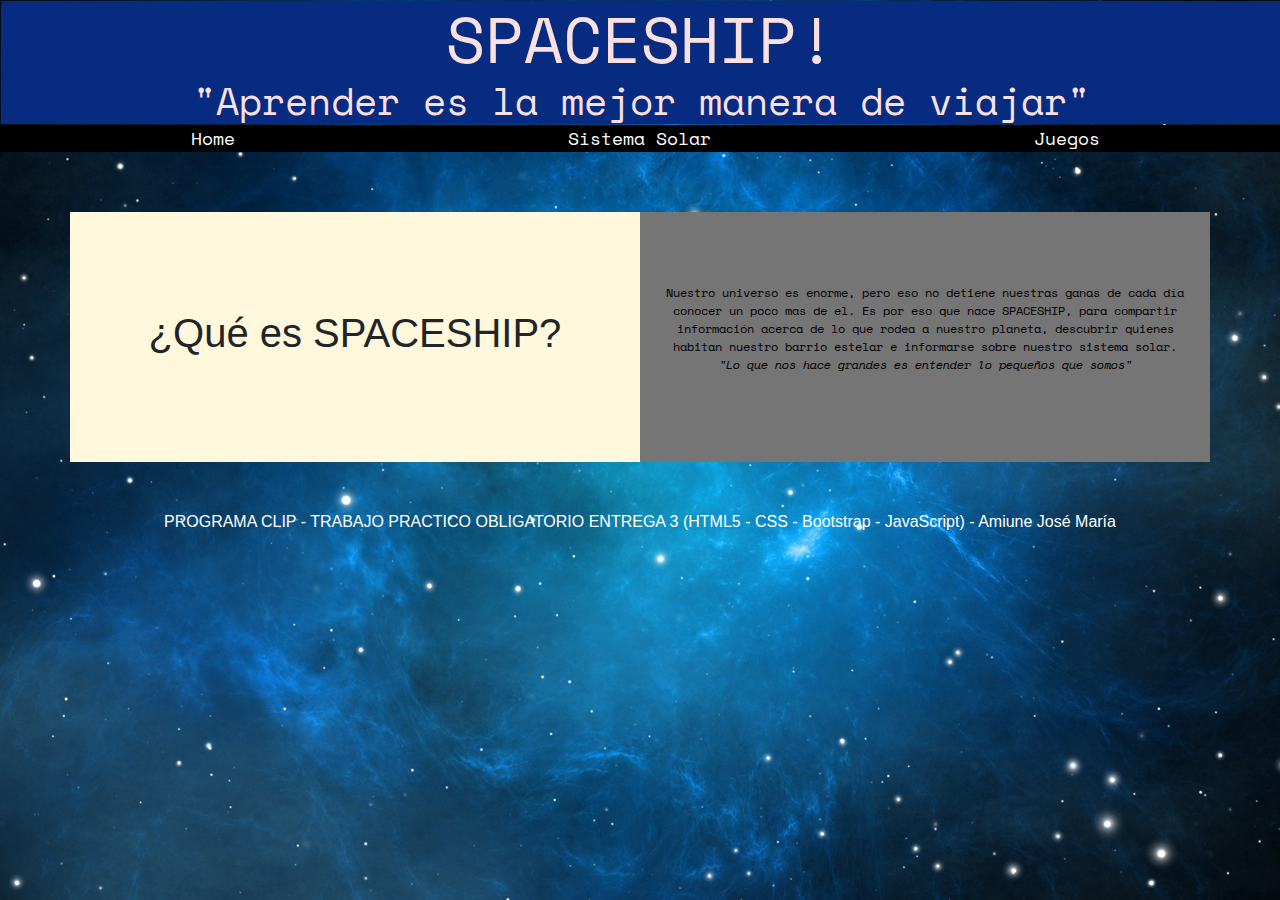
<file: TP1-HTML-CSS-Bootstrap-Javascript/index.html>
<!DOCTYPE html>

<html>
<head>

    <meta name="viewport" content="width=device-width, initial-scale=1.0" />
    <title>Inicio</title>

    <link rel="stylesheet" href="https://maxcdn.bootstrapcdn.com/bootstrap/4.5.2/css/bootstrap.min.css">
    <script src="https://ajax.googleapis.com/ajax/libs/jquery/3.5.1/jquery.min.js"></script>
    <script src="https://cdnjs.cloudflare.com/ajax/libs/popper.js/1.16.0/umd/popper.min.js"></script>
    <script src="https://maxcdn.bootstrapcdn.com/bootstrap/4.5.2/js/bootstrap.min.js"></script>
    
    <link href="Css/css_inicio.css" rel="stylesheet" />
    <link href="Css/css_general.css" rel="stylesheet" />
    
    <link href="https://fonts.googleapis.com/css2?family=Space+Mono:wght@700&display=swap" rel="stylesheet">

</head>
<body background="Imagenes/inicio_fondoEspacio.jpg">

    <div class="div-titulo container-fluid" style="text-align: center;">
        <h2 class="texto-no-margin">SPACESHIP!</h2>
        <h4 class="texto-no-margin">"Aprender es la mejor manera de viajar"</h4>
    </div>


    <div class="container-fluid" style="background-color: rgb(0, 0, 0); ">

        <div class="row">
            <div class="div-nav-bar col-sm-4 col-12 "> 
                    <a class="link-limpio" href="index.html">Home </a>
            </div>
            <div class="div-nav-bar col-sm-4 col-12">
                    <a class="link-limpio" href="sistema_solar.html">Sistema Solar </a>
            </div>
            <div class="div-nav-bar col-sm-4 col-12">
                    <a class="link-limpio" href="juegos.html">Juegos</a>
            </div>
        </div>
           

        
        
        
    </div>


    <div class="container"  style="margin-top:60px">
        <div class="row">
            <div class="div-centrado col-lg-6 col-sm-12 col-12" id="div-descripcion">
                <h1>¿Qué es SPACESHIP?</h4>
            </div>
            <div class="div-centrado col-lg-6 col-sm-12 col-12" id="div-contenido">
                <p>Nuestro universo es enorme, pero eso no detiene nuestras ganas de cada día conocer un poco mas de el.
                    Es por eso que nace SPACESHIP, para compartir información acerca de lo que rodea a nuestro planeta,
                    descubrir quienes habitan nuestro barrio estelar e informarse sobre nuestro sistema solar.
                    
                    
                    <br>
                    <i>"Lo que nos hace grandes es entender lo pequeños que somos"</i>
                </p>
            </div>
        </div>
    </div>



    <footer>
        <br>
        <br>
        PROGRAMA CLIP - TRABAJO PRACTICO OBLIGATORIO ENTREGA 3 (HTML5 - CSS - Bootstrap - JavaScript)  - Amiune José María
    </footer>
    


</body>


</html>
</file>
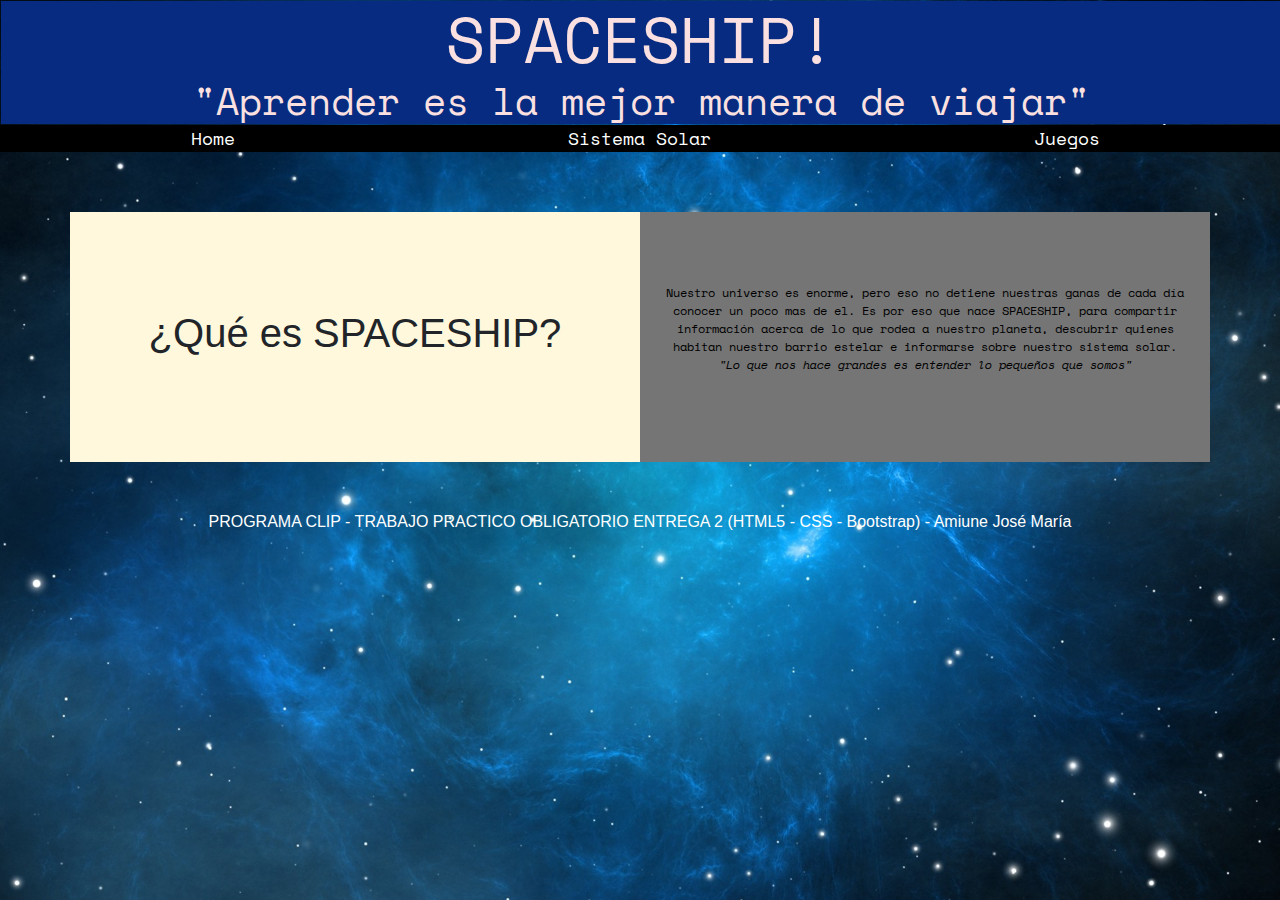
<file: TP1-HTML-CSS-Bootstrap/index.html>
<!DOCTYPE html>

<html>
<head>

    <meta name="viewport" content="width=device-width, initial-scale=1.0" />
    <title>Inicio</title>

    <link rel="stylesheet" href="https://maxcdn.bootstrapcdn.com/bootstrap/4.5.2/css/bootstrap.min.css">
    <script src="https://ajax.googleapis.com/ajax/libs/jquery/3.5.1/jquery.min.js"></script>
    <script src="https://cdnjs.cloudflare.com/ajax/libs/popper.js/1.16.0/umd/popper.min.js"></script>
    <script src="https://maxcdn.bootstrapcdn.com/bootstrap/4.5.2/js/bootstrap.min.js"></script>
    
    <link href="Css/css_inicio.css" rel="stylesheet" />
    <link href="Css/css_general.css" rel="stylesheet" />
    
    <link href="https://fonts.googleapis.com/css2?family=Space+Mono:wght@700&display=swap" rel="stylesheet">

</head>
<body background="Imagenes/inicio_fondoEspacio.jpg">

    <div class="div-titulo container-fluid" style="text-align: center;">
        <h2 class="texto-no-margin">SPACESHIP!</h2>
        <h4 class="texto-no-margin">"Aprender es la mejor manera de viajar"</h4>
    </div>


    <div class="container-fluid" style="background-color: rgb(0, 0, 0); ">

        <div class="row">
            <div class="div-nav-bar col-sm-4 col-12 "> 
                    <a class="link-limpio" href="index.html">Home </a>
            </div>
            <div class="div-nav-bar col-sm-4 col-12">
                    <a class="link-limpio" href="sistema_solar.html">Sistema Solar </a>
            </div>
            <div class="div-nav-bar col-sm-4 col-12">
                    <a class="link-limpio" href="juegos.html">Juegos</a>
            </div>
        </div>
           

        
        
        
    </div>


    <div class="container"  style="margin-top:60px">
        <div class="row">
            <div class="div-centrado col-lg-6 col-sm-12 col-12" id="div-descripcion">
                <h1>¿Qué es SPACESHIP?</h4>
            </div>
            <div class="div-centrado col-lg-6 col-sm-12 col-12" id="div-contenido">
                <p>Nuestro universo es enorme, pero eso no detiene nuestras ganas de cada día conocer un poco mas de el.
                    Es por eso que nace SPACESHIP, para compartir información acerca de lo que rodea a nuestro planeta,
                    descubrir quienes habitan nuestro barrio estelar e informarse sobre nuestro sistema solar.
                    
                    
                    <br>
                    <i>"Lo que nos hace grandes es entender lo pequeños que somos"</i>
                </p>
            </div>
        </div>
    </div>



    <footer>
        <br>
        <br>
        PROGRAMA CLIP - TRABAJO PRACTICO OBLIGATORIO ENTREGA 2 (HTML5 - CSS - Bootstrap)  - Amiune José María
    </footer>
    


</body>


</html>
</file>
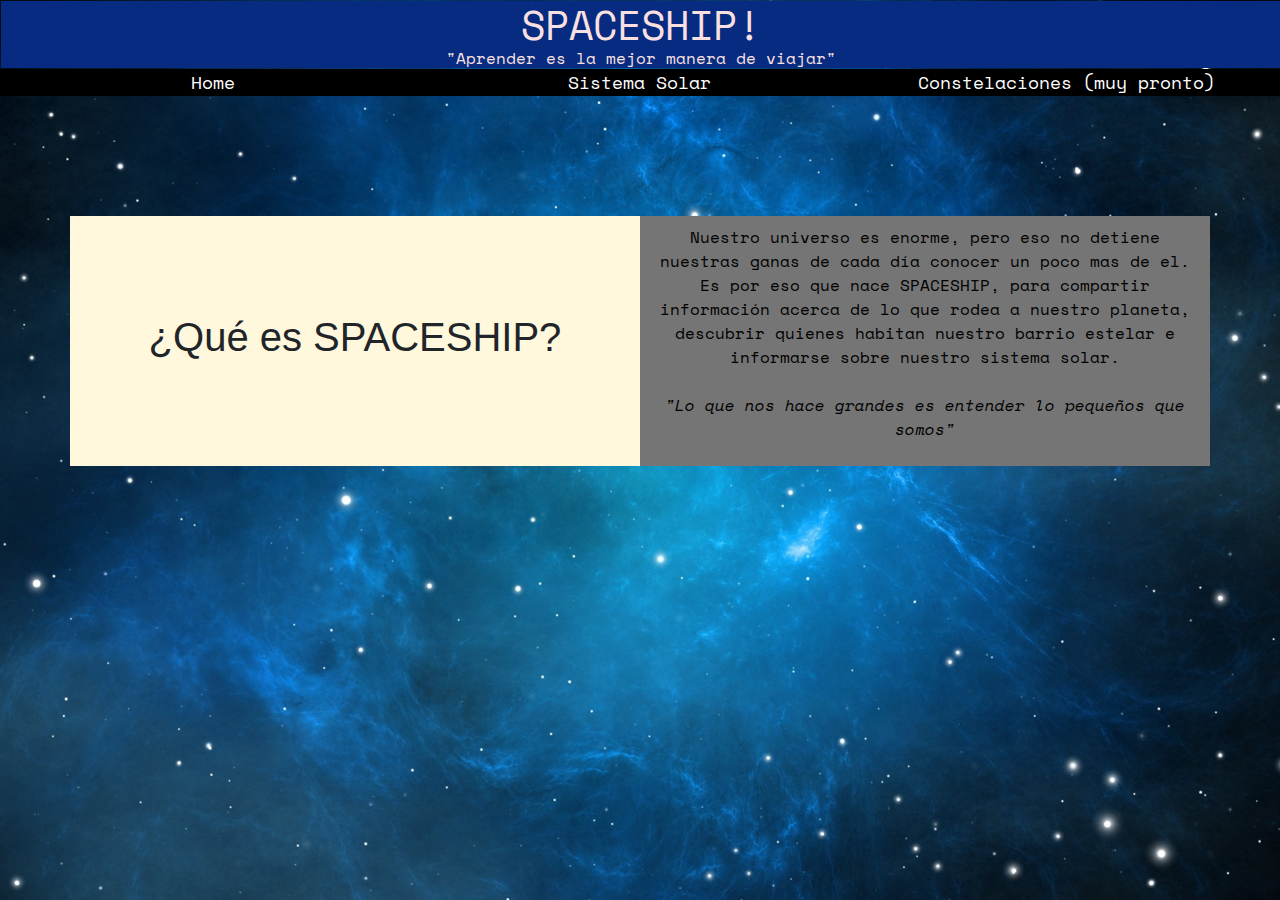
<file: TP1HTML/index.html>
<!DOCTYPE html>

<html>
<head>

    <meta name="viewport" content="width=device-width, initial-scale=1.0" />
    <title>Inicio</title>

    <link rel="stylesheet" href="https://maxcdn.bootstrapcdn.com/bootstrap/4.5.2/css/bootstrap.min.css">
    <script src="https://ajax.googleapis.com/ajax/libs/jquery/3.5.1/jquery.min.js"></script>
    <script src="https://cdnjs.cloudflare.com/ajax/libs/popper.js/1.16.0/umd/popper.min.js"></script>
    <script src="https://maxcdn.bootstrapcdn.com/bootstrap/4.5.2/js/bootstrap.min.js"></script>
    
    <link href="Css/css_inicio.css" rel="stylesheet" />
    <link href="Css/css_general.css" rel="stylesheet" />
    <link href="https://fonts.googleapis.com/css2?family=Space+Mono:wght@700&display=swap" rel="stylesheet">

</head>
<body background="Imagenes/inicio_fondoEspacio.jpg">

    <div class="div-titulo container-fluid" style="text-align: center;">
        <h1 class="texto-no-margin">SPACESHIP!</h1>
        <h6 class="texto-no-margin">"Aprender es la mejor manera de viajar"</h6>
    </div>


    <div class="container-fluid" style="background-color: rgb(0, 0, 0); ">

        <div class="row ">
            <div class="div-nav-bar col-4"> 
                <a class="link-limpio" href="index.html">Home </a>
            </div>
            <div class="div-nav-bar col-4" >
                <a class="link-limpio" href="sistema_solar.html">Sistema Solar </a>
            </div>
            <div class="div-nav-bar col-4">
                <a class="link-limpio" href="constelaciones.html">Constelaciones (muy pronto)</a>
            </div> 
        </div>
    </div>


    <div class="container-xl">
        <div class="row">
            <div class="div-centrado col-6" id="div-descripcion">
                <h1>¿Qué es SPACESHIP?</h4>
            </div>
            <div class="div-centrado col-6" id="div-contenido">
                <p>Nuestro universo es enorme, pero eso no detiene nuestras ganas de cada día conocer un poco mas de el.
                    Es por eso que nace SPACESHIP, para compartir información acerca de lo que rodea a nuestro planeta,
                    descubrir quienes habitan nuestro barrio estelar e informarse sobre nuestro sistema solar.
                    
                    <br>
                    <br>
                    <i>"Lo que nos hace grandes es entender lo pequeños que somos"</i>
                </p>
            </div>
        </div>
    </div>

    


</body>


</html>
</file>
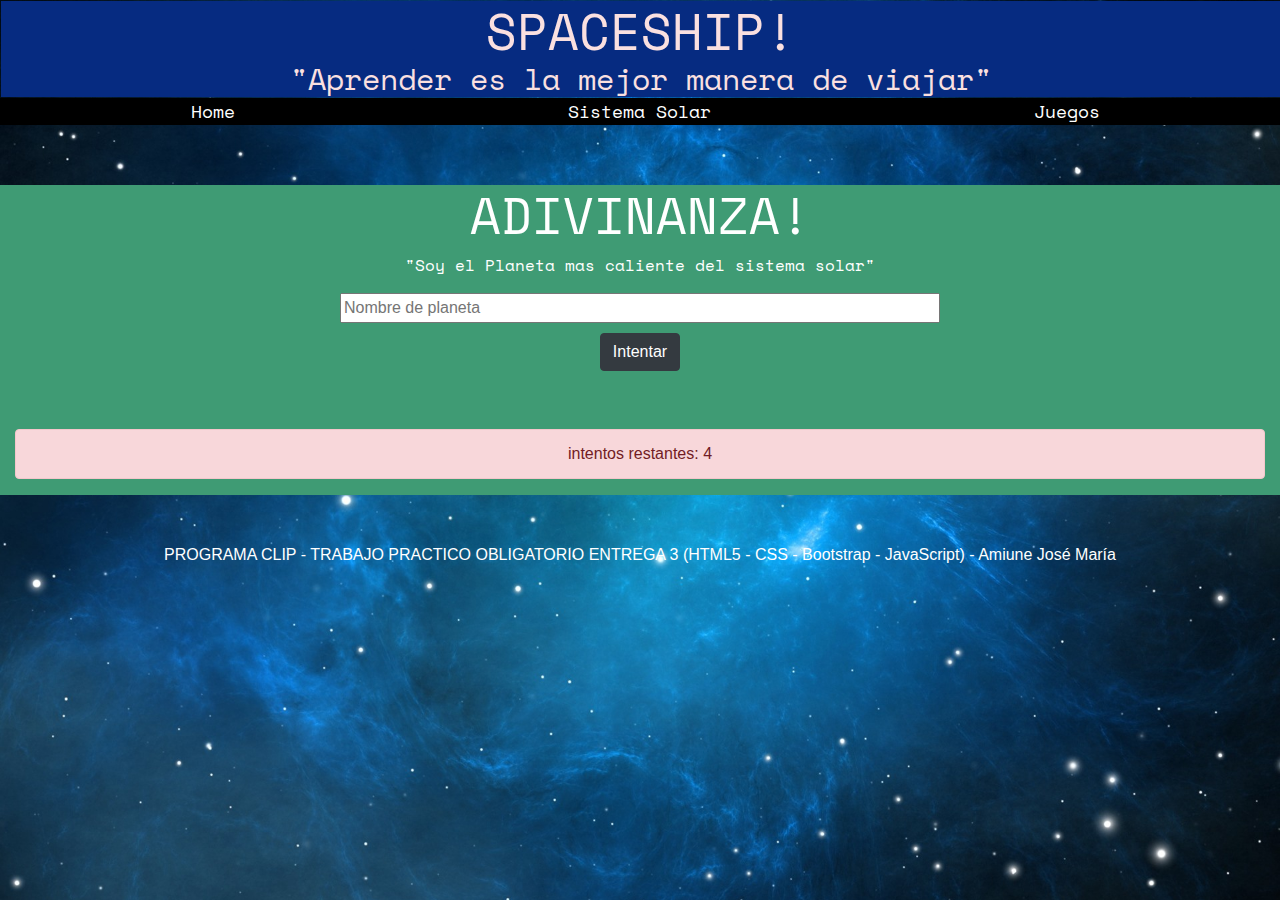
<file: TP1-HTML-CSS-Bootstrap-Javascript/juegos.html>
<!DOCTYPE html>

<html>

<head>

    <meta name="viewport" content="width=device-width, initial-scale=1.0" />
    <title>Inicio</title>

    <link rel="stylesheet" href="https://maxcdn.bootstrapcdn.com/bootstrap/4.5.2/css/bootstrap.min.css">
    <script src="https://ajax.googleapis.com/ajax/libs/jquery/3.5.1/jquery.min.js"></script>
    <script src="https://cdnjs.cloudflare.com/ajax/libs/popper.js/1.16.0/umd/popper.min.js"></script>
    <script src="https://maxcdn.bootstrapcdn.com/bootstrap/4.5.2/js/bootstrap.min.js"></script>

    <link href="Css/css_general.css" rel="stylesheet" />
    <link href="Css/css_juegos.css" rel="stylesheet" />
    
    <link href="https://fonts.googleapis.com/css2?family=Space+Mono:wght@700&display=swap" rel="stylesheet">


</head>

<body background="Imagenes/inicio_fondoEspacio.jpg" >


<div class="container-fluid" id="master">

    <div class="div-titulo container-fluid" style="text-align: center ;padding:0;">
        <h2 class="texto-no-margin">SPACESHIP!</h2>
        <h4 class="texto-no-margin">"Aprender es la mejor manera de viajar"</h4>
    </div>



    <div class="container-fluid" style="background-color: rgb(0, 0, 0); ">

        <div class="row">
            <div class="div-nav-bar col-sm-4 col-12 "> 
                    <a class="link-limpio" href="index.html">Home </a>
            </div>
            <div class="div-nav-bar col-sm-4 col-12">
                    <a class="link-limpio" href="sistema_solar.html">Sistema Solar </a>
            </div>
            <div class="div-nav-bar col-sm-4 col-12">
                    <a class="link-limpio" href="juegos.html">Juegos</a>
            </div>
        </div>
    </div>



    <div class="container-fluid div-adivinanza">

        <h1 class="text-claro">ADIVINANZA!</h1>
        <p class="text-claro">"Soy el Planeta mas caliente del sistema solar"<br></p>
        <input type="text" name="respuesta" id="text-respuesta" placeholder="Nombre de planeta"> <br>
        
        <input class="btn btn-dark" type="button" value="Intentar" id="btn-intentar" onclick="adivinanza()" /><br />

        <br>
        <div class=""  id="texto-salida"></div>
        <div id="div-pista"></div>
        <br>
        <div id="intentos-restantes" class="alert alert-danger">intentos restantes: 4</div>

    </div>

    <footer>
        <br>
        <br>
        PROGRAMA CLIP - TRABAJO PRACTICO OBLIGATORIO ENTREGA 3 (HTML5 - CSS - Bootstrap - JavaScript)  - Amiune José María
    </footer>

</div>




    

    






</body>

<script src="Js/juego.js" ></script>
</html>
</file>
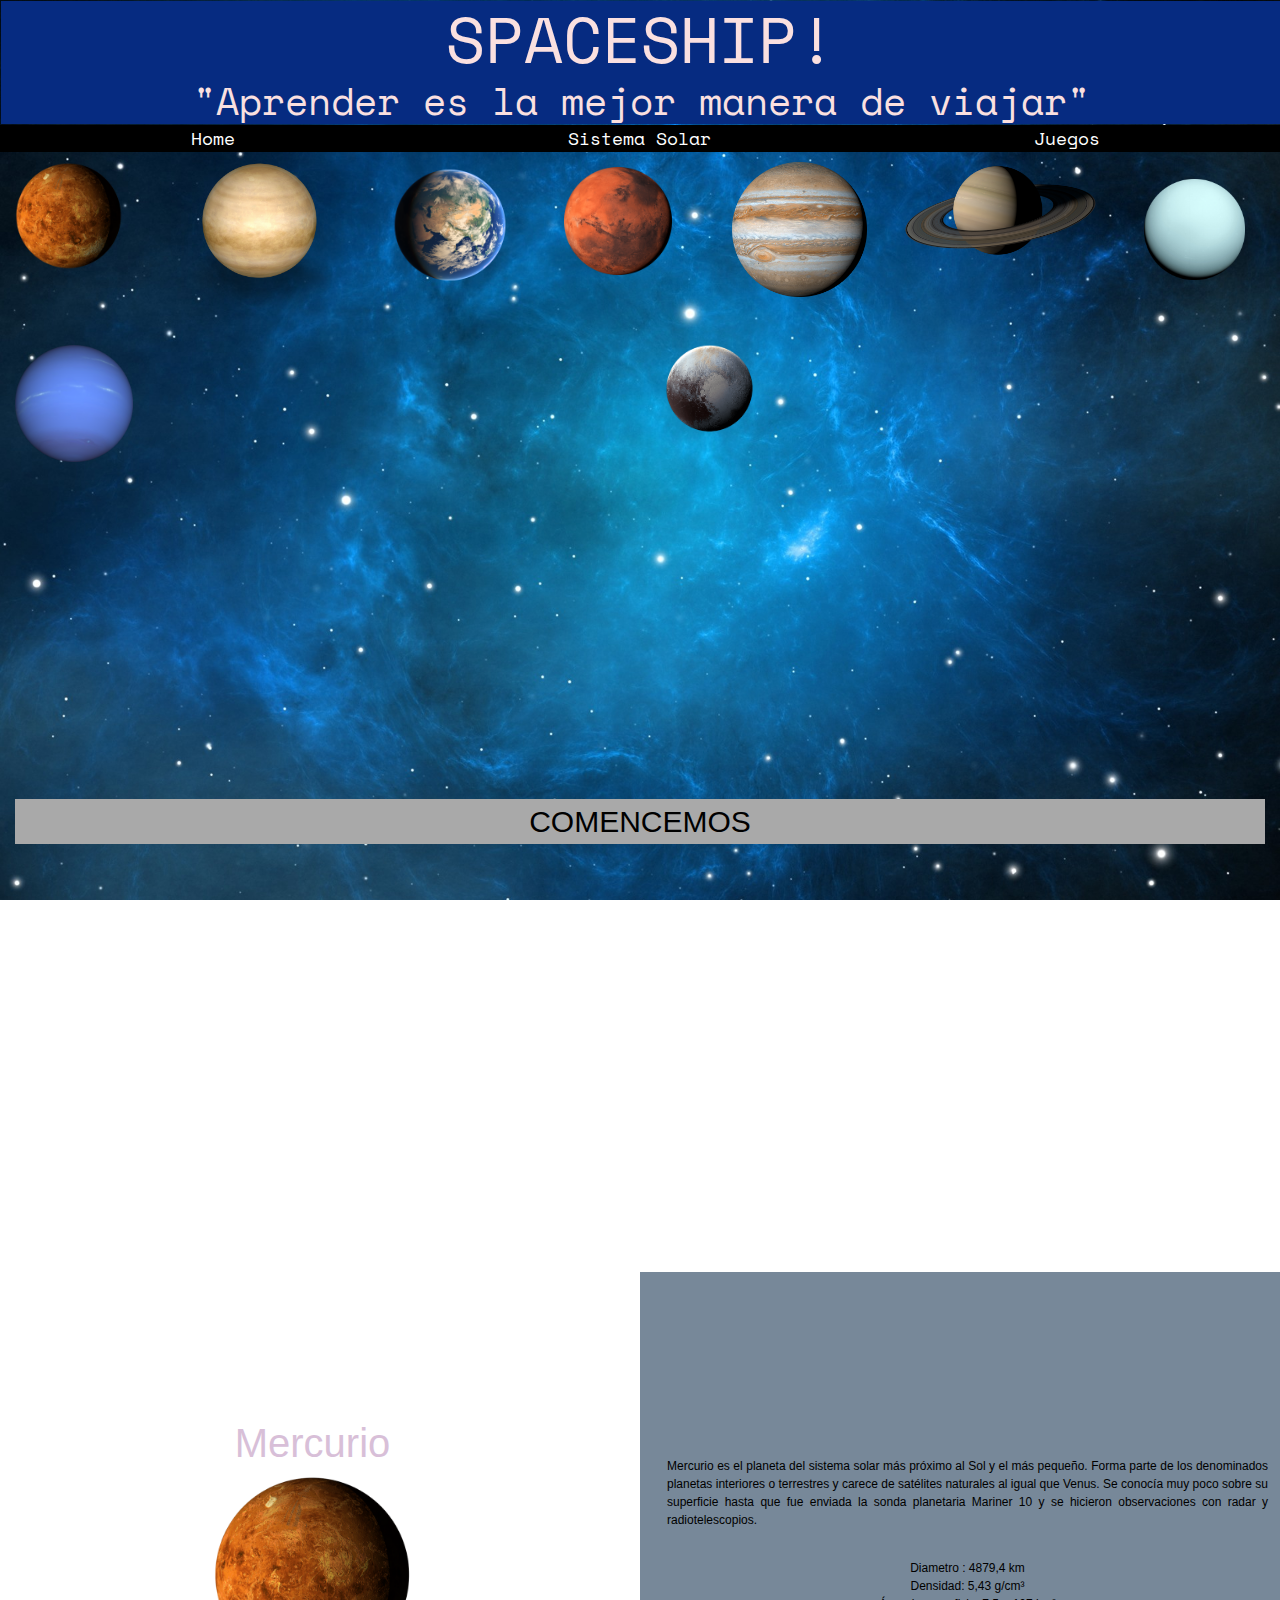
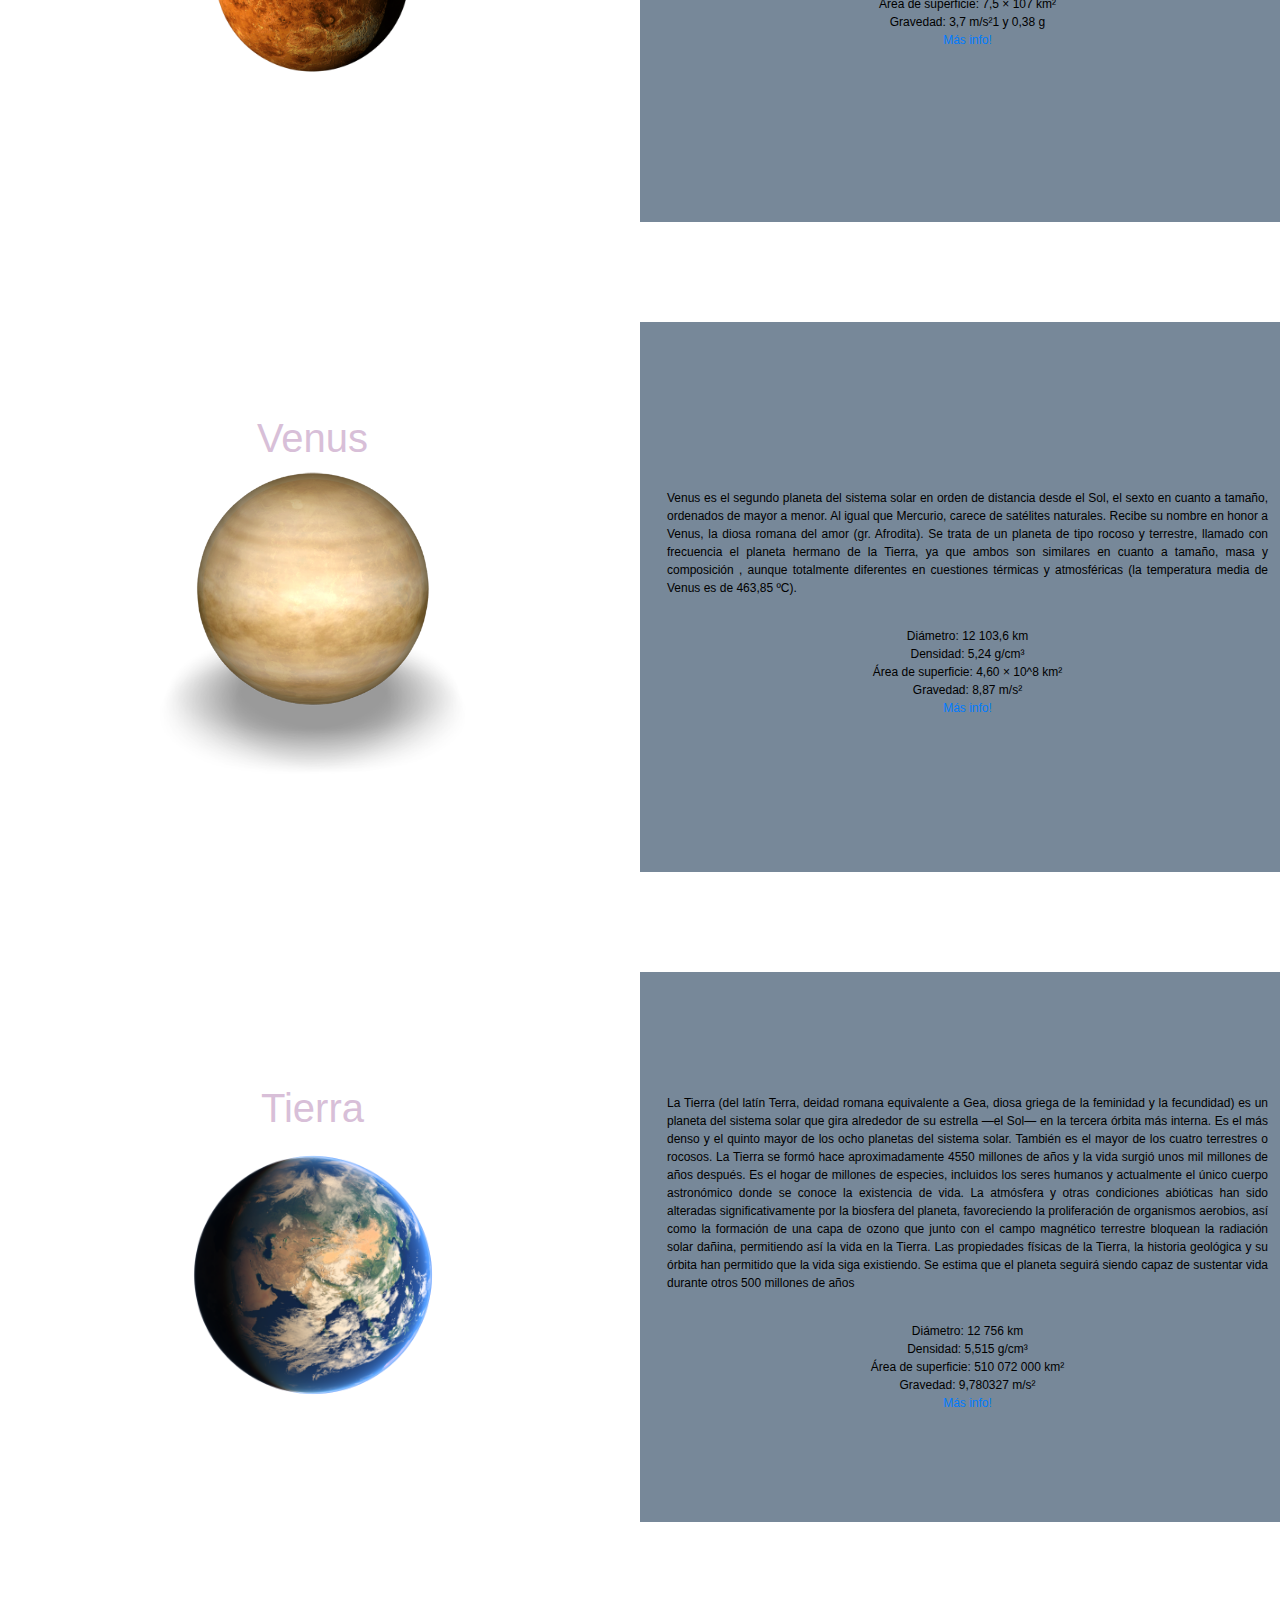
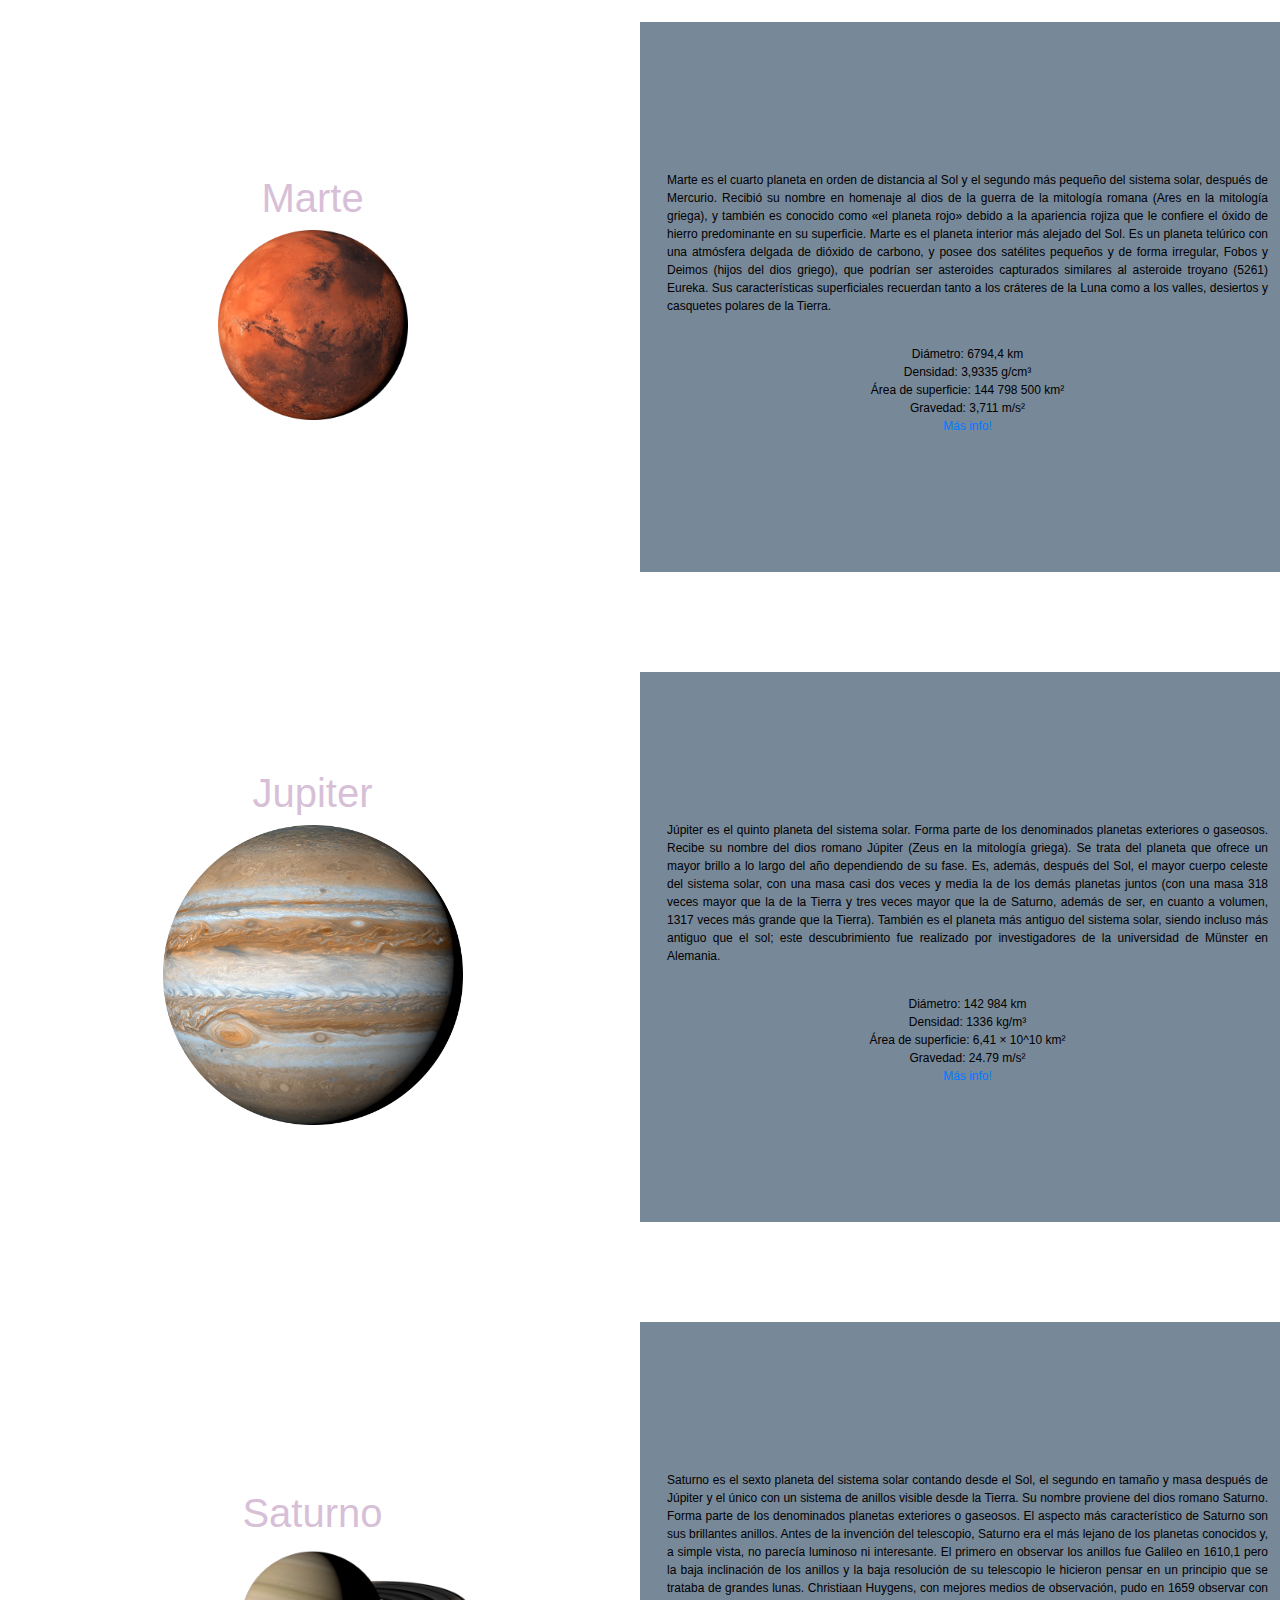
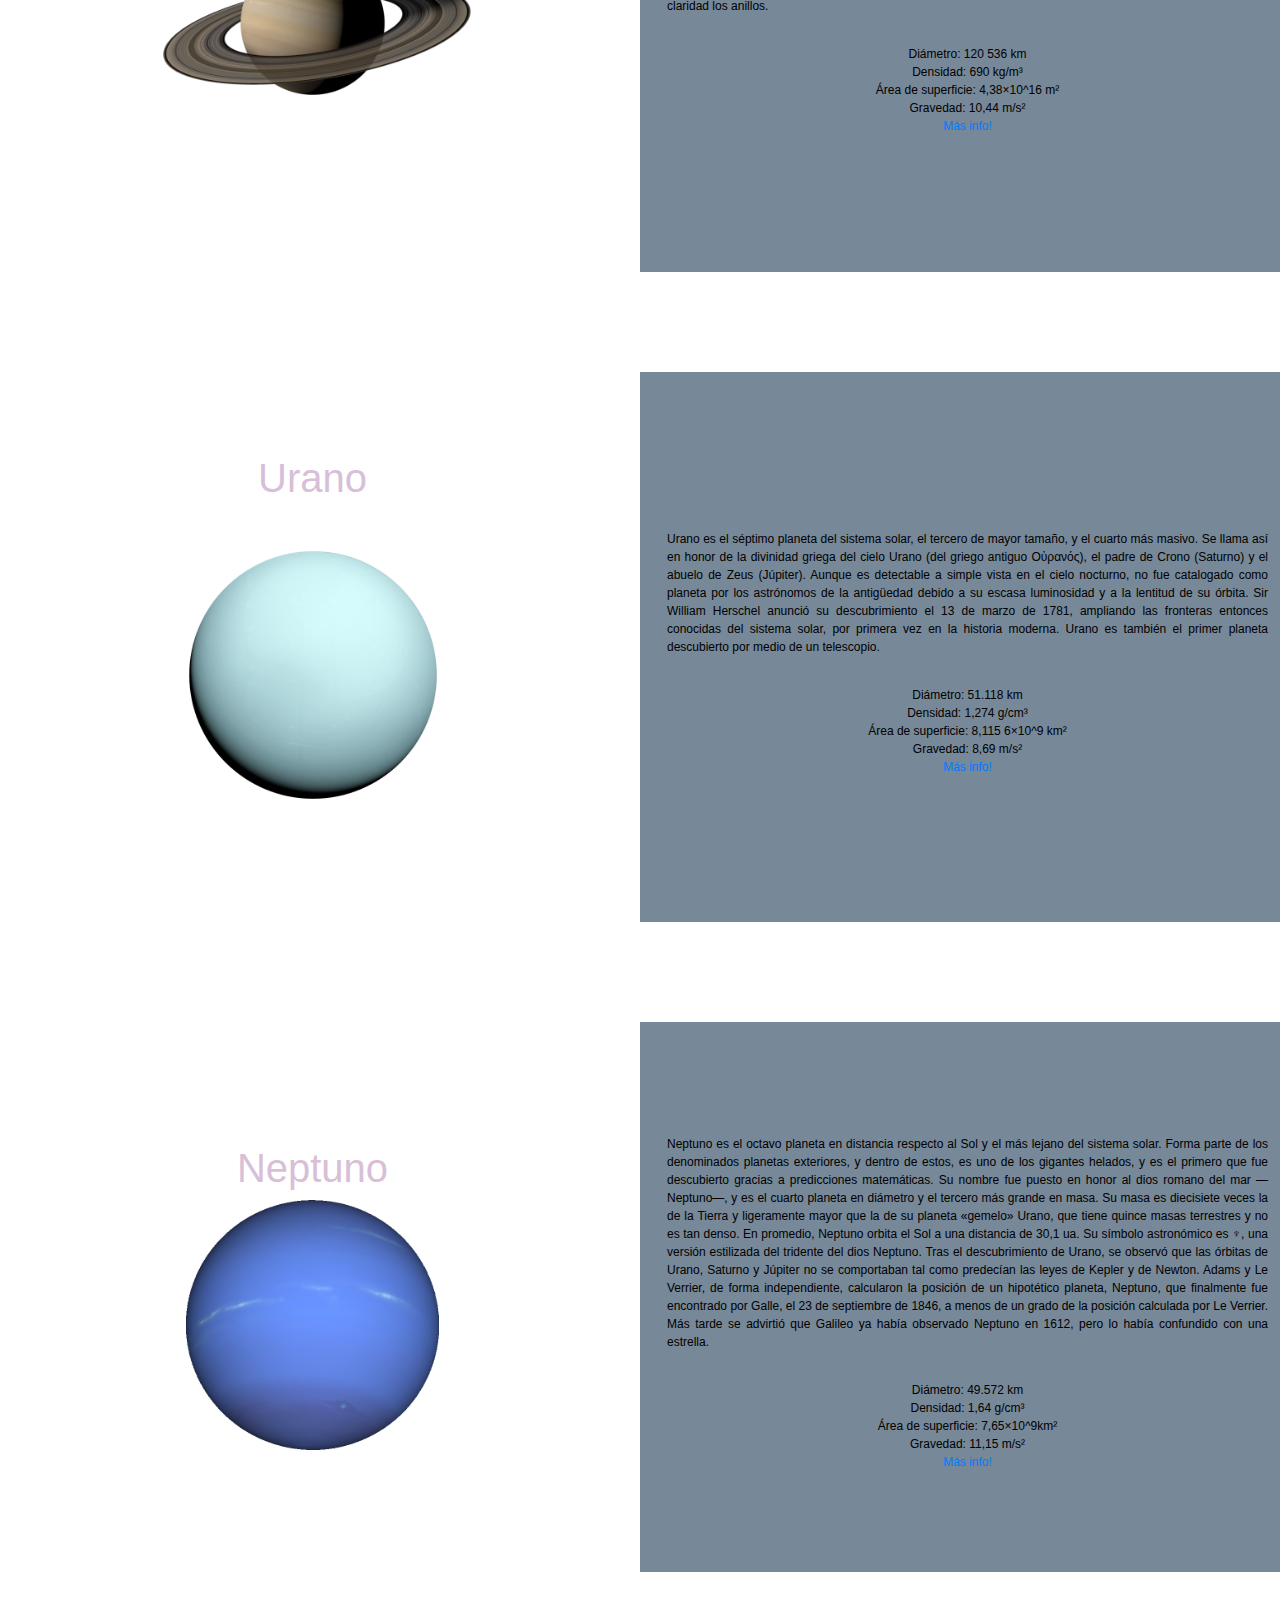
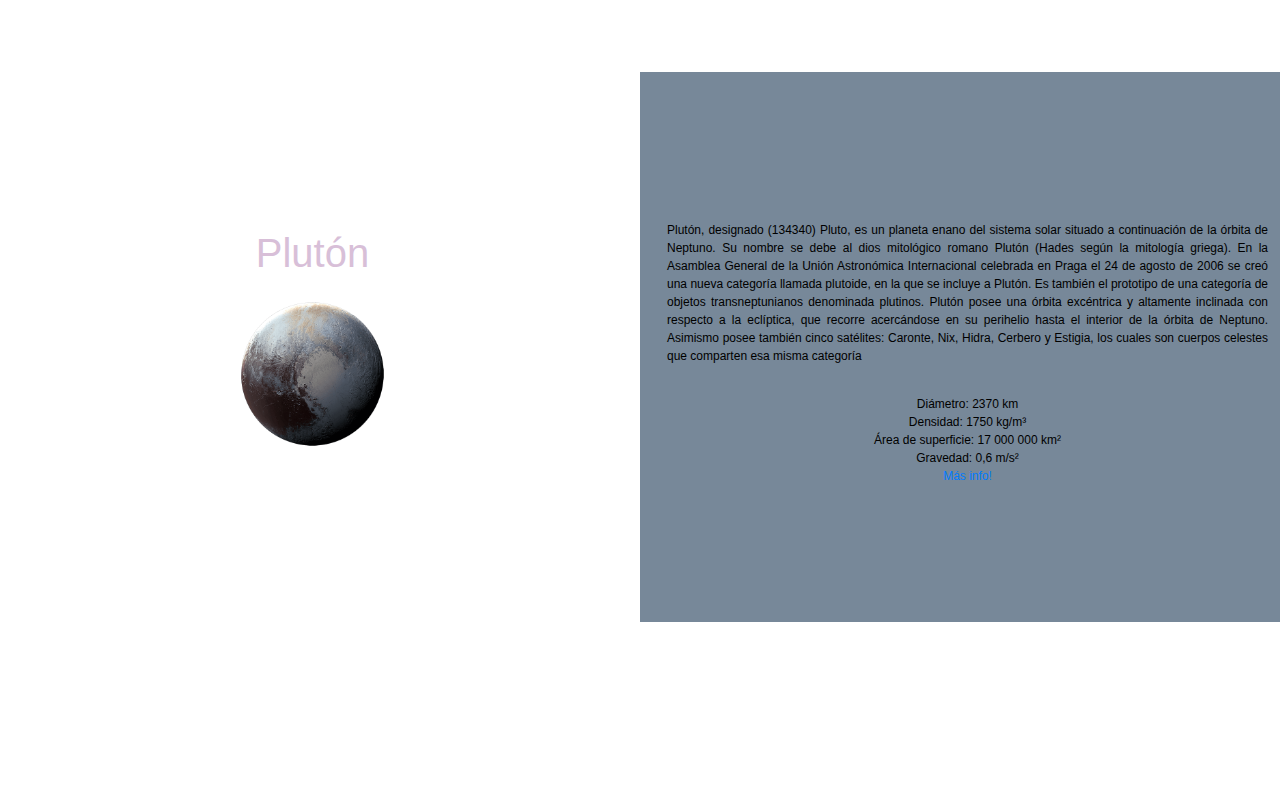
<file: TP1-HTML-CSS-Bootstrap-Javascript/sistema_solar.html>
<!DOCTYPE html>

<html>

<head>
    <title>Sistema Solar</title>

    <meta name="viewport" content="width=device-width, initial-scale=1.0" />
    <link rel="stylesheet" href="https://maxcdn.bootstrapcdn.com/bootstrap/4.5.2/css/bootstrap.min.css">
    <script src="https://ajax.googleapis.com/ajax/libs/jquery/3.5.1/jquery.min.js"></script>
    <script src="https://cdnjs.cloudflare.com/ajax/libs/popper.js/1.16.0/umd/popper.min.js"></script>
    <script src="https://maxcdn.bootstrapcdn.com/bootstrap/4.5.2/js/bootstrap.min.js"></script>

    <link href="Css/css_general.css" rel="stylesheet" />
    <link href="Css/css_sistemaSolar.css" rel="stylesheet" />

    <link href="https://fonts.googleapis.com/css2?family=Space+Mono:wght@700&display=swap" rel="stylesheet">

</head>

<body background="Imagenes/inicio_fondoEspacio.jpg" >


<div class="container-fluid "id="master">

    <div class="div-titulo container-fluid" style="text-align: center;">
        <h2 class="texto-no-margin">SPACESHIP!</h2>
        <h4 class="texto-no-margin">"Aprender es la mejor manera de viajar"</h4>
    </div>



    <div class="container-fluid" style="background-color: rgb(0, 0, 0); ">

        <div class="row">
            <div class="div-nav-bar col-sm-4 col-12 "> 
                    <a class="link-limpio" href="index.html">Home </a>
            </div>
            <div class="div-nav-bar col-sm-4 col-12">
                    <a class="link-limpio" href="sistema_solar.html">Sistema Solar </a>
            </div>
            <div class="div-nav-bar col-sm-4 col-12">
                    <a class="link-limpio" href="juegos.html">Juegos</a>
            </div>
        </div>
           

        
        
        
    </div>


<div class="container-fluid" > 
    <div class="row">

       <div class="col-xl col-sm-4 col-md-3 col-6"><a href="#mercurio"><div> <img class="Planeta-mini" id="mercurio-mini" src="Imagenes/Mercurio.png" alt=mercurio> </div></a></div>
       <div class="col-xl col-sm-4 col-md-3 col-6"><a href="#venus"><div> <img class="Planeta-mini" id="venus-mini" src="Imagenes/Venus.png" alt=venus> </div></a></div>
       <div class="col-xl col-sm-4 col-md-3 col-6"><a href="#tierra"><div> <img class="Planeta-mini" id="tierra-mini" src="Imagenes/Tierra.png" alt=tierra> </div></a></div>
       <div class="col-xl col-sm-4 col-md-3 col-6"><a href="#marte"><div> <img class="Planeta-mini" id="marte-mini" src="Imagenes/Marte.png" alt=marte> </div></a></div>
       <div class="col-xl col-sm-4 col-md-3 col-6"><a href="#jupiter"><div> <img class="Planeta-mini" id="jupiter-mini" src="Imagenes/Jupiter.png" alt=jupiter> </div></a></div>
       <div class="col-xl col-sm-4 col-md-3 col-6"><a href="#saturno"><div> <img class="Planeta-mini" id="saturno-mini" src="Imagenes/Saturno.png" alt=saturno> </div></a></div>
       <div class="col-xl col-sm-4 col-md-3 col-6"><a href="#urano"><div> <img class="Planeta-mini" id="urano-mini" src="Imagenes/Urano.png" alt=urano> </div></a></div>
       <div class="col-xl col-sm-4 col-md-3 col-6"><a href="#neptuno"><div> <img class="Planeta-mini" id="neptuno-mini" src="Imagenes/Neptuno.png" alt=neptuno> </div></a></div>
       <div class="col-xl col-sm-4 col-md-3 col-6"><a href="#pluton"><div> <img class="Planeta-mini" id="pluton-mini" src="Imagenes/Pluton.png" alt=pluton> </div></a></div>
    </div>
</div>
        



    <div class="container-fluid" id="div-comencemos" background="Imagenes/espacio_oscuro.png">
        <div class="container-fluid" style="background-color: darkgrey; color:black; text-align: center;">COMENCEMOS</div>
    </div>




        <div class="row row-vacia"></div>

        <div class="row">

            <div class="col-lg-6 col-sm-12 col-12 div-centrado div-planeta">
                <a name="mercurio"></a>
                <h1>Mercurio</h1>
                <img src="Imagenes/Mercurio.png" alt=mercurio id=img-mercurio>
            </div>
            <div class="col-lg-6 col-sm-12 col-12 div-centrado div-text div-texto-importante">
                <p>Mercurio es el planeta del sistema solar más próximo al Sol y el más pequeño.
                    Forma parte de los denominados planetas interiores o terrestres y carece de satélites naturales al igual que Venus.
                    Se conocía muy poco sobre su superficie hasta que fue enviada la sonda planetaria Mariner 10
                    y se hicieron observaciones con radar y radiotelescopios.</p>
                
                    <br>Diametro : 4879,4 km
                    <br>Densidad: 5,43 g/cm³
                    <br>Área de superficie: 7,5 × 107 km²
                    <br>Gravedad: 3,7 m/s²1​ y 0,38 g
                    <br>
                    <a href="https://es.wikipedia.org/wiki/Mercurio_(planeta)">Más info!</a>
            </div>
        </div>


        
        <div class="row row-vacia"></div>

        <div class="row">
            <div class="col-lg-6 col-sm-12 col-12 div-centrado div-planeta">
                <a name="venus"></a>
                <h1>Venus</h1>
                <img src="Imagenes/Venus.png" alt=venus id=img-venus>
            </div>
            <div class="col-lg-6 col-sm-12 col-12 div-centrado div-text div-texto-importante">
                <p>Venus es el segundo planeta del sistema solar en orden de distancia desde el Sol,
                    el sexto en cuanto a tamaño, ordenados de mayor a menor. Al igual que Mercurio,
                    carece de satélites naturales. Recibe su nombre en honor a Venus, la diosa romana del amor
                    (gr. Afrodita). Se trata de un planeta de tipo rocoso y terrestre, llamado con frecuencia
                    el planeta hermano de la Tierra, ya que ambos son similares en cuanto a tamaño, masa y composición
                    , aunque totalmente diferentes en cuestiones térmicas y atmosféricas (la temperatura media de Venus
                    es de 463,85 ºC).</p>
    
                    <br>Diámetro: 12 103,6 km
                    <br>Densidad: 5,24 g/cm³
                    <br>Área de superficie: 4,60 × 10^8 km²
                    <br>Gravedad: 8,87 m/s²
    
                    <a href="https://es.wikipedia.org/wiki/Venus_(planeta)" >Más info!</a>
            </div>
        </div>
        
        
        <div class="row row-vacia"></div>


        <div class="row">
            <div class="col-lg-6 col-sm-12 col-12 div-centrado div-planeta">
                <a name="tierra"></a>
                <h1>Tierra</h1>
                <img src="Imagenes/Tierra.png" alt=tierra id=img-tierra>
            </div>
            <div class="col-lg-6 col-sm-12 col-12 div-centrado div-text div-texto-importante">
                <p>La Tierra (del latín Terra, deidad romana equivalente a Gea, diosa griega de la feminidad y la fecundidad)
                     es un planeta del sistema solar que gira alrededor de su estrella —el Sol— en la tercera órbita
                      más interna. Es el más denso y el quinto mayor de los ocho planetas del sistema solar.
                       También es el mayor de los cuatro terrestres o rocosos.
    
                    La Tierra se formó hace aproximadamente 4550 millones de años y la vida surgió unos mil
                     millones de años después.​ Es el hogar de millones de especies, incluidos los seres humanos
                      y actualmente el único cuerpo astronómico donde se conoce la existencia de vida.​ La atmósfera
                       y otras condiciones abióticas han sido alteradas significativamente por la biosfera del planeta,
                        favoreciendo la proliferación de organismos aerobios, así como la formación de una capa de ozono 
                        que junto con el campo magnético terrestre bloquean la radiación solar dañina, permitiendo así la vida 
                        en la Tierra. Las propiedades físicas de la Tierra, la historia geológica y su órbita han permitido
                         que la vida siga existiendo. Se estima que el planeta seguirá siendo capaz de sustentar vida durante
                          otros 500 millones de años</p>
    
                          <br>Diámetro: 12 756 km
                          <br>Densidad: 5,515 g/cm³
                          <br>Área de superficie: 510 072 000 km²
                          <br>Gravedad: 9,780327 m/s²
    
                          <br>
                          <a href="https://es.wikipedia.org/wiki/Tierra">Más info!</a>
            </div>
        </div>
        


        <div class="row row-vacia"></div>

        <div class="row">
            <div class="col-lg-6 col-sm-12 col-12 div-centrado div-planeta">
                <a name="marte"></a>
                <h1>Marte</h1>
                <img src="Imagenes/Marte.png" alt=marte id=img-marte>
            </div>
            <div class="col-lg-6 col-sm-12 col-12 div-centrado div-text div-texto-importante">
                <p>Marte es el cuarto planeta en orden de distancia al Sol y el segundo más pequeño
                     del sistema solar, después de Mercurio. Recibió su nombre en homenaje al dios de
                      la guerra de la mitología romana (Ares en la mitología griega), y también es conocido
                       como «el planeta rojo» debido a la apariencia rojiza que le confiere el óxido de
                        hierro predominante en su superficie. Marte es el planeta interior más alejado del Sol.
                         Es un planeta telúrico con una atmósfera delgada de dióxido de carbono, y posee dos
                          satélites pequeños y de forma irregular, Fobos y Deimos (hijos del dios griego),
                           que podrían ser asteroides capturados​ similares al asteroide troyano (5261) Eureka.
                            Sus características superficiales recuerdan tanto a los cráteres de la Luna como a
                            los valles, desiertos y casquetes polares de la Tierra.</p>
    
                            <br>Diámetro: 6794,4 km
                            <br>Densidad: 3,9335 g/cm³
                            <br>Área de superficie: 144 798 500 km²
                            <br>Gravedad: 3,711 m/s²
                            <br>
                            <a href="https://es.wikipedia.org/wiki/Marte_(planeta)">Más info!</a>
            </div>
        </div>
        


        <div class="row row-vacia"></div>


        <div class="row">
            <div class="col-lg-6 col-sm-12 col-12 div-centrado div-planeta">
                <a name="jupiter"></a>
                <h1>Jupiter</h1>
                <a name="Jupiter"></a><img src="Imagenes/Jupiter.png" alt=jupiter id=img-jupiter>
            </div>
            <div class="col-lg-6 col-sm-12 col-12 div-centrado div-text div-texto-importante">
                <p>Júpiter es el quinto planeta del sistema solar. Forma parte de los denominados planetas
                     exteriores o gaseosos. Recibe su nombre del dios romano Júpiter (Zeus en la mitología griega).
    
                    Se trata del planeta que ofrece un mayor brillo a lo largo del año dependiendo de su fase.
                     Es, además, después del Sol, el mayor cuerpo celeste del sistema solar, con una masa
                      casi dos veces y media la de los demás planetas juntos (con una masa 318 veces mayor
                       que la de la Tierra y tres veces mayor que la de Saturno, además de ser, en cuanto
                        a volumen, 1317 veces más grande que la Tierra). También es el planeta más antiguo 
                        del sistema solar, siendo incluso más antiguo que el sol; este descubrimiento fue 
                        realizado por investigadores de la universidad de Münster en Alemania.</p>
    
                        <br>Diámetro: 142 984 km
                        <br>Densidad: 1336 kg/m³
                        <br>Área de superficie: 6,41 × 10^10 km²
                        <br>Gravedad: 24.79 m/s²
                        <br>
                        <a href="https://es.wikipedia.org/wiki/J%C3%BApiter_(planeta)">Más info!</a>
            </div>
        </div>
        


        <div class="row row-vacia"></div>

        <div class="row">
            <div class="col-lg-6 col-sm-12 col-12 div-centrado div-planeta">
                <a name="saturno"></a>
                <h1>Saturno</h1>
                <img src="Imagenes/Saturno.png" alt=saturno id=img-saturno>
            </div>
            <div class="col-lg-6 col-sm-12 col-12 div-centrado div-text div-texto-importante">
                <p>Saturno es el sexto planeta del sistema solar contando desde el Sol, 
                    el segundo en tamaño y masa después de Júpiter y el único con un sistema 
                    de anillos visible desde la Tierra. Su nombre proviene del dios romano Saturno.
                     Forma parte de los denominados planetas exteriores o gaseosos. El aspecto más
                      característico de Saturno son sus brillantes anillos. Antes de la invención del telescopio,
                       Saturno era el más lejano de los planetas conocidos y, a simple vista, no parecía luminoso
                        ni interesante. El primero en observar los anillos fue Galileo en 1610,1​ pero la baja
                         inclinación de los anillos y la baja resolución de su telescopio le hicieron pensar
                          en un principio que se trataba de grandes lunas. Christiaan Huygens, con mejores medios
                           de observación, pudo en 1659 observar con claridad los anillos.</p>
    
                           <br>Diámetro: 120 536 km
                           <br>Densidad: 690 kg/m³
                           <br>Área de superficie: 4,38×10^16 m²
                           <br>Gravedad: 10,44 m/s²
                           <br>
                           <a href="https://es.wikipedia.org/wiki/Saturno_(planeta)">Más info!</a>
            </div>
        </div>


        <div class="row row-vacia"></div>



        <div class="row">
            <div class="col-lg-6 col-sm-12 col-12 div-centrado div-planeta">
                <a name="urano"></a>
                <h1>Urano</h1>
                <img src="Imagenes/Urano.png" alt=urano id=img-urano>
            </div>
            <div class="col-lg-6 col-sm-12 col-12 div-centrado div-text div-texto-importante">
                <p>Urano es el séptimo planeta del sistema solar, el tercero de mayor tamaño,
                     y el cuarto más masivo. Se llama así en honor de la divinidad griega del
                      cielo Urano (del griego antiguo Οὐρανός), el padre de Crono (Saturno) y 
                      el abuelo de Zeus (Júpiter). Aunque es detectable a simple vista en el cielo nocturno,
                       no fue catalogado como planeta por los astrónomos de la antigüedad debido a su escasa
                        luminosidad y a la lentitud de su órbita. Sir William Herschel anunció su
                         descubrimiento el 13 de marzo de 1781, ampliando las fronteras entonces
                          conocidas del sistema solar, por primera vez en la historia moderna.
                           Urano es también el primer planeta descubierto por medio de un telescopio.</p>
    
                           <br>Diámetro: 51.118 km
                           <br>Densidad: 1,274 g/cm³
                           <br>Área de superficie: 8,115 6×10^9 km²
                           <br>Gravedad: 8,69 m/s²
                           <br>
                           <a href="https://es.wikipedia.org/wiki/Urano_(planeta)">Más info!</a>
            </div>
        </div>
        
        <div class="row row-vacia"></div>



        <div class="row">
            <div class="col-lg-6 col-sm-12 col-12 div-centrado div-planeta">
                <a name="neptuno"></a>
                <h1>Neptuno</h1>
                <img src="Imagenes/Neptuno.png" alt=neptuno id=img-neptuno>
            </div>
            <div class="col-lg-6 col-sm-12 col-12 div-centrado div-text div-texto-importante">
                <p>Neptuno es el octavo planeta en distancia respecto al Sol y el más lejano del sistema 
                    solar. Forma parte de los denominados planetas exteriores, y dentro de estos,
                     es uno de los gigantes helados, y es el primero que fue descubierto gracias a 
                     predicciones matemáticas. Su nombre fue puesto en honor al dios romano del mar —Neptuno—,
                      y es el cuarto planeta en diámetro y el tercero más grande en masa. Su masa es diecisiete
                       veces la de la Tierra y ligeramente mayor que la de su planeta «gemelo» Urano, 
                       que tiene quince masas terrestres y no es tan denso. En promedio, Neptuno orbita el Sol
                        a una distancia de 30,1 ua. Su símbolo astronómico es ♆, una versión estilizada del 
                        tridente del dios Neptuno.
    
                    Tras el descubrimiento de Urano, se observó que las órbitas de Urano,
                     Saturno y Júpiter no se comportaban tal como predecían las leyes de Kepler
                      y de Newton. Adams y Le Verrier, de forma independiente, calcularon la posición
                       de un hipotético planeta, Neptuno, que finalmente fue encontrado por Galle, el 23
                        de septiembre de 1846, a menos de un grado de la posición calculada por Le Verrier.
                         Más tarde se advirtió que Galileo ya había observado Neptuno en 1612, pero lo había
                          confundido con una estrella.</p>
    
                          <br>Diámetro: 49.572 km
                          <br>Densidad: 1,64 g/cm³
                          <br>Área de superficie: 7,65×10^9km²
                          <br>Gravedad: 11,15 m/s²
                          <br>
                          <a href="https://es.wikipedia.org/wiki/Neptuno_(planeta)">Más info!</a>
            </div>
        </div>
        

        <div class="row row-vacia"></div>


        <div class="row">
            <div class="col-lg-6 col-sm-12 col-12 div-centrado div-planeta">
                <a name="pluton"></a>
                <h1>Plutón</h1>
                <img src="Imagenes/Pluton.png" alt=pluton id=img-pluton>
            </div>
            <div class="col-lg-6 col-sm-12 col-12 div-centrado div-text div-texto-importante">
                <p>Plutón, designado (134340) Pluto, es un planeta enano del sistema solar
                     situado a continuación de la órbita de Neptuno. Su nombre se debe al dios
                      mitológico romano Plutón (Hades según la mitología griega). En la Asamblea
                       General de la Unión Astronómica Internacional celebrada en Praga el 24 de 
                       agosto de 2006 se creó una nueva categoría llamada plutoide, en la que se incluye
                        a Plutón. Es también el prototipo de una categoría de objetos transneptunianos
                         denominada plutinos. Plutón posee una órbita excéntrica y altamente inclinada
                          con respecto a la eclíptica, que recorre acercándose en su perihelio hasta el
                           interior de la órbita de Neptuno. Asimismo posee también cinco satélites: Caronte,
                            Nix, Hidra, Cerbero y Estigia,​ los cuales son cuerpos celestes que comparten 
                            esa misma categoría</p>
    
                            <br>Diámetro: 2370 km
                            <br>Densidad: 1750 kg/m³
                            <br>Área de superficie: 17 000 000 km²
                            <br>Gravedad: 0,6 m/s²
                            <br>
                            <a href="https://es.wikipedia.org/wiki/Plut%C3%B3n_(planeta_enano)">Más info!</a>
            </div>
        </div>
        
        <div class="row row-vacia"></div>


        <footer>
            <br>
            <br>
            PROGRAMA CLIP - TRABAJO PRACTICO OBLIGATORIO ENTREGA 3 (HTML5 - CSS - Bootstrap - JavaScript)  - Amiune José María
        </footer>





        <p id="prueba"></p>
</div>

</body>
</html>
</file>
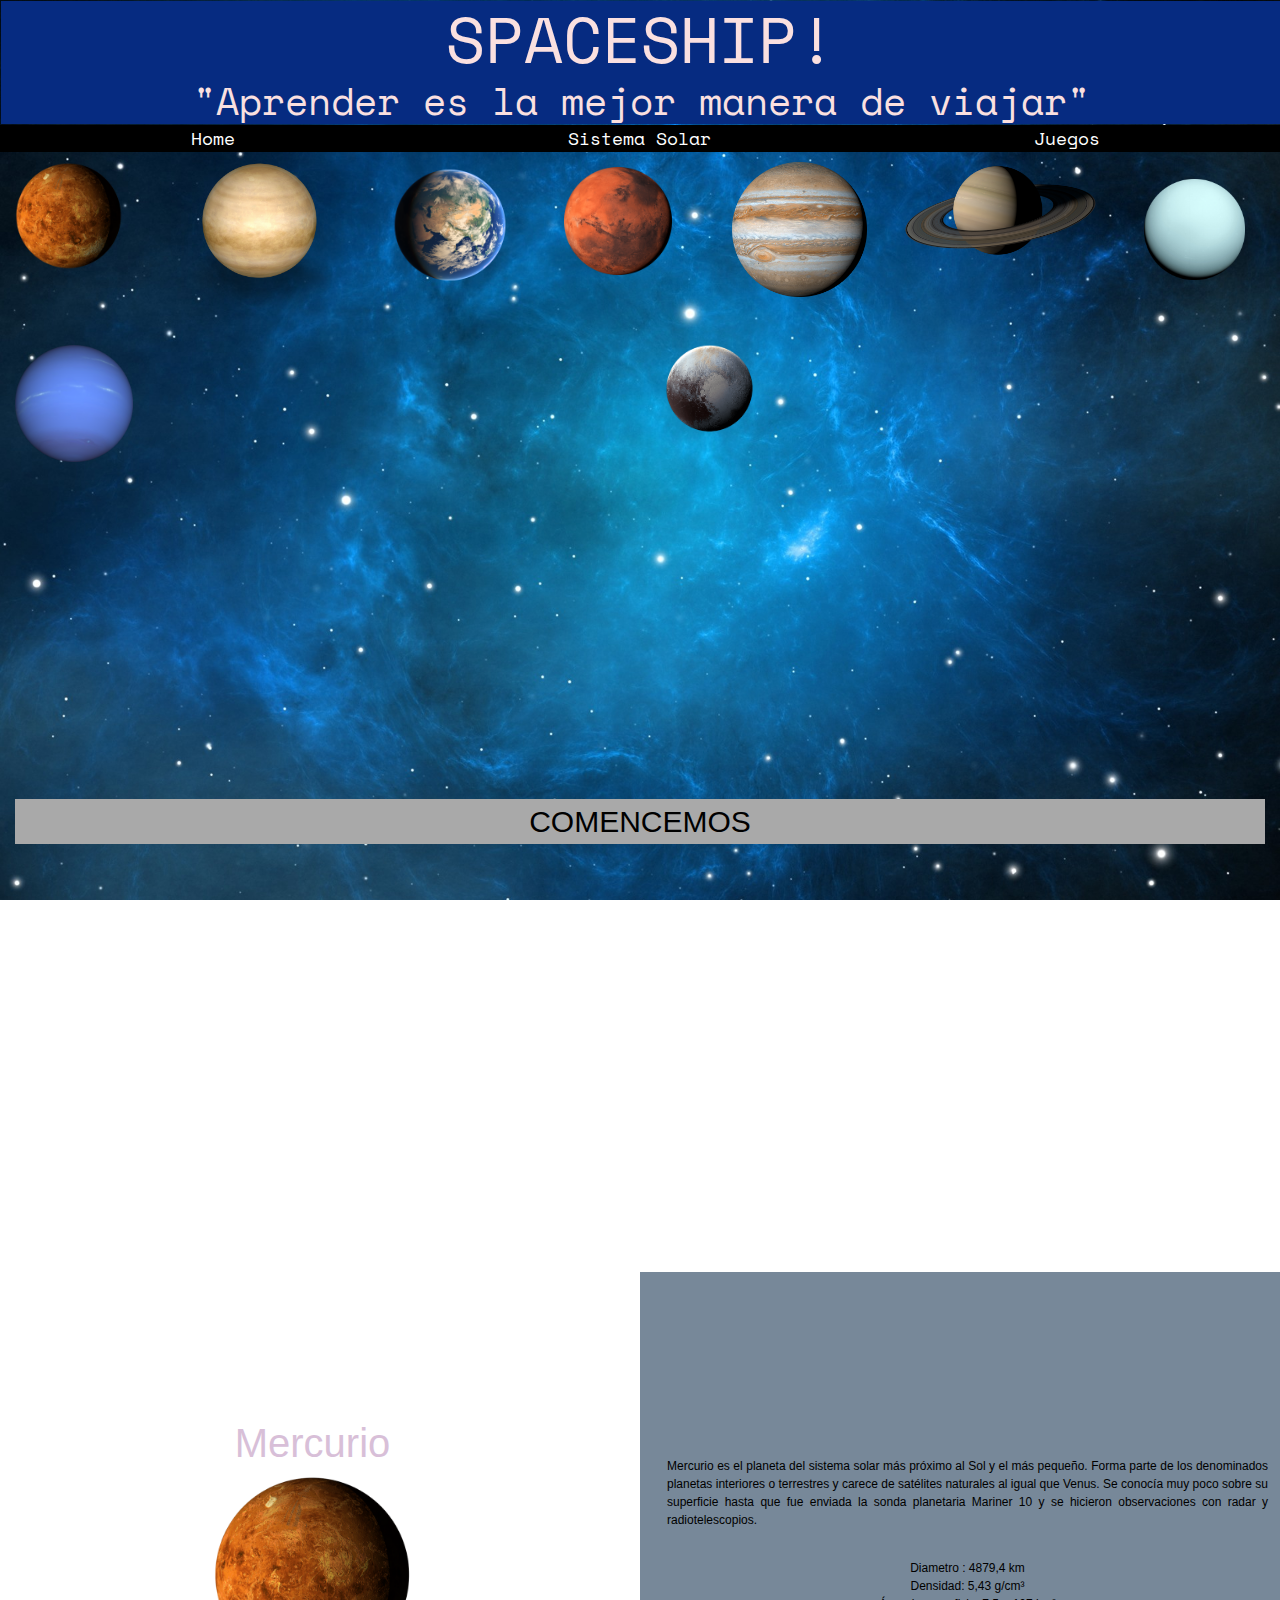
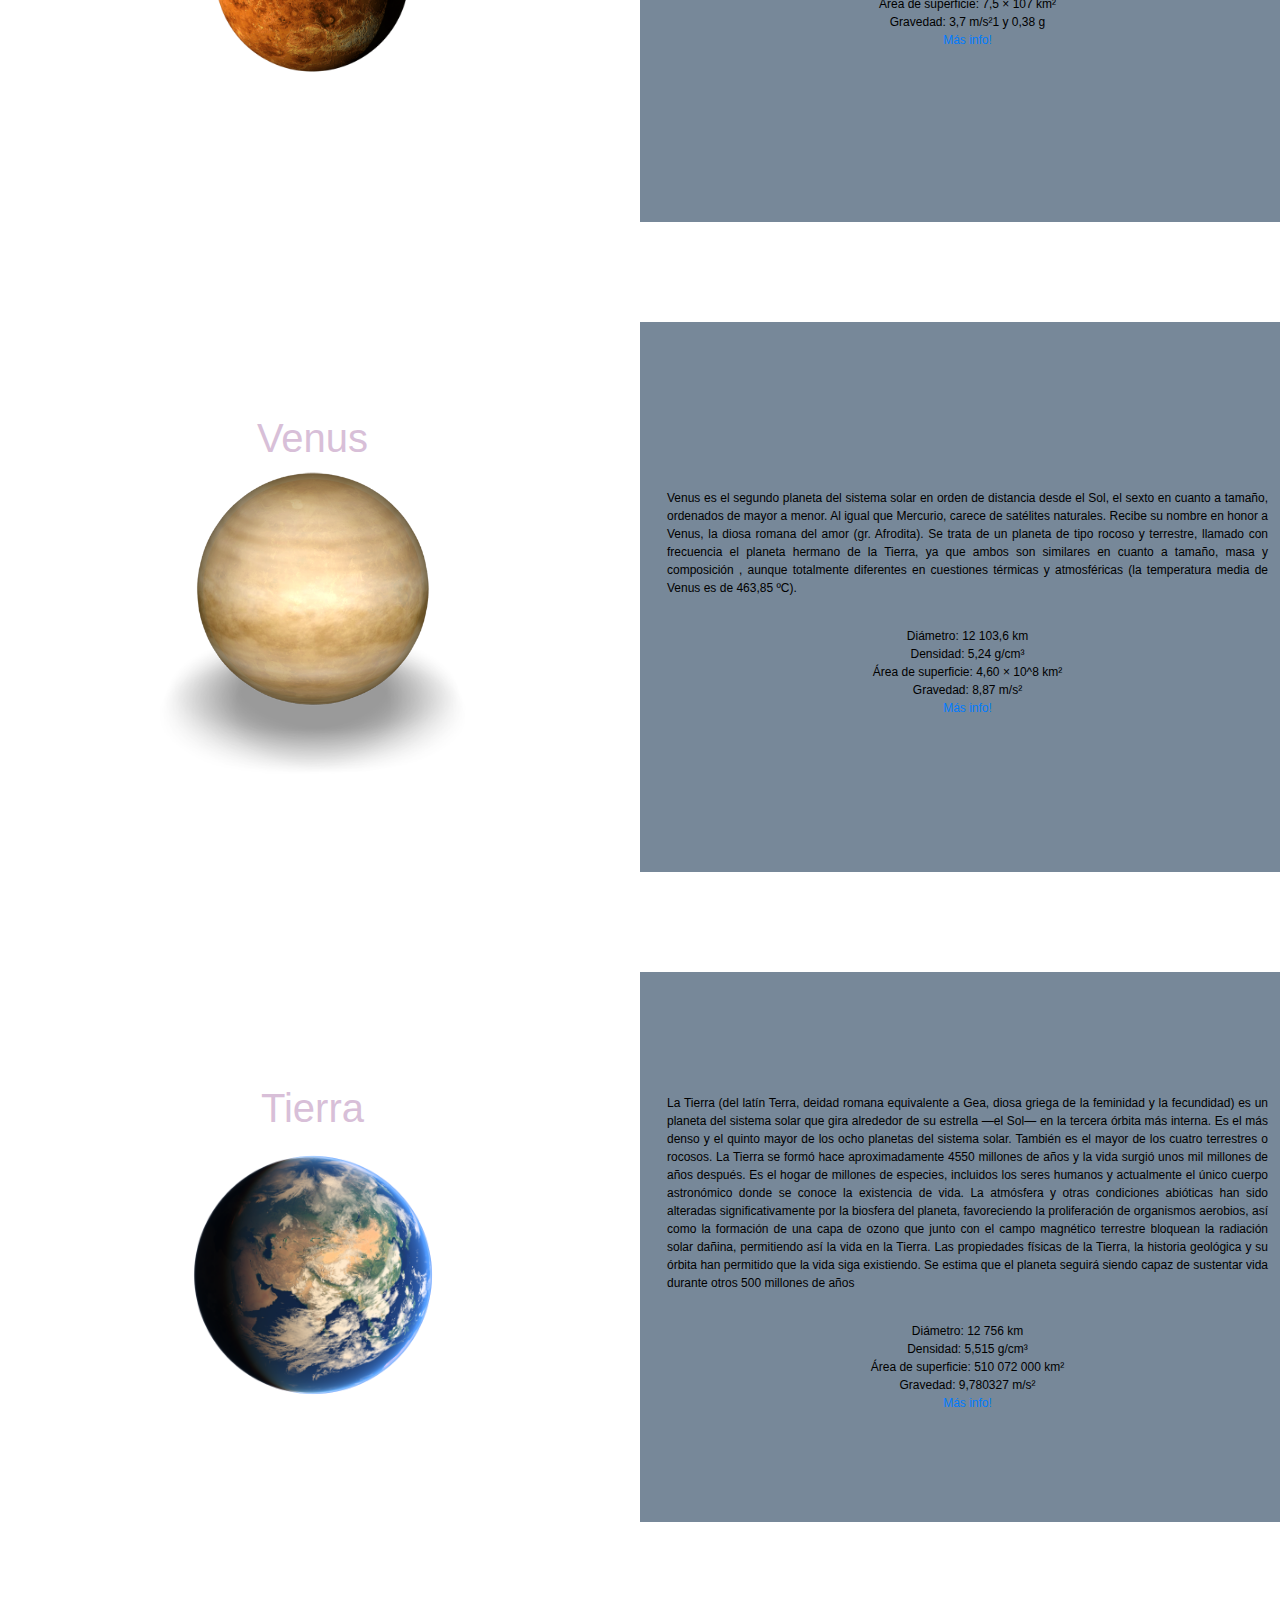
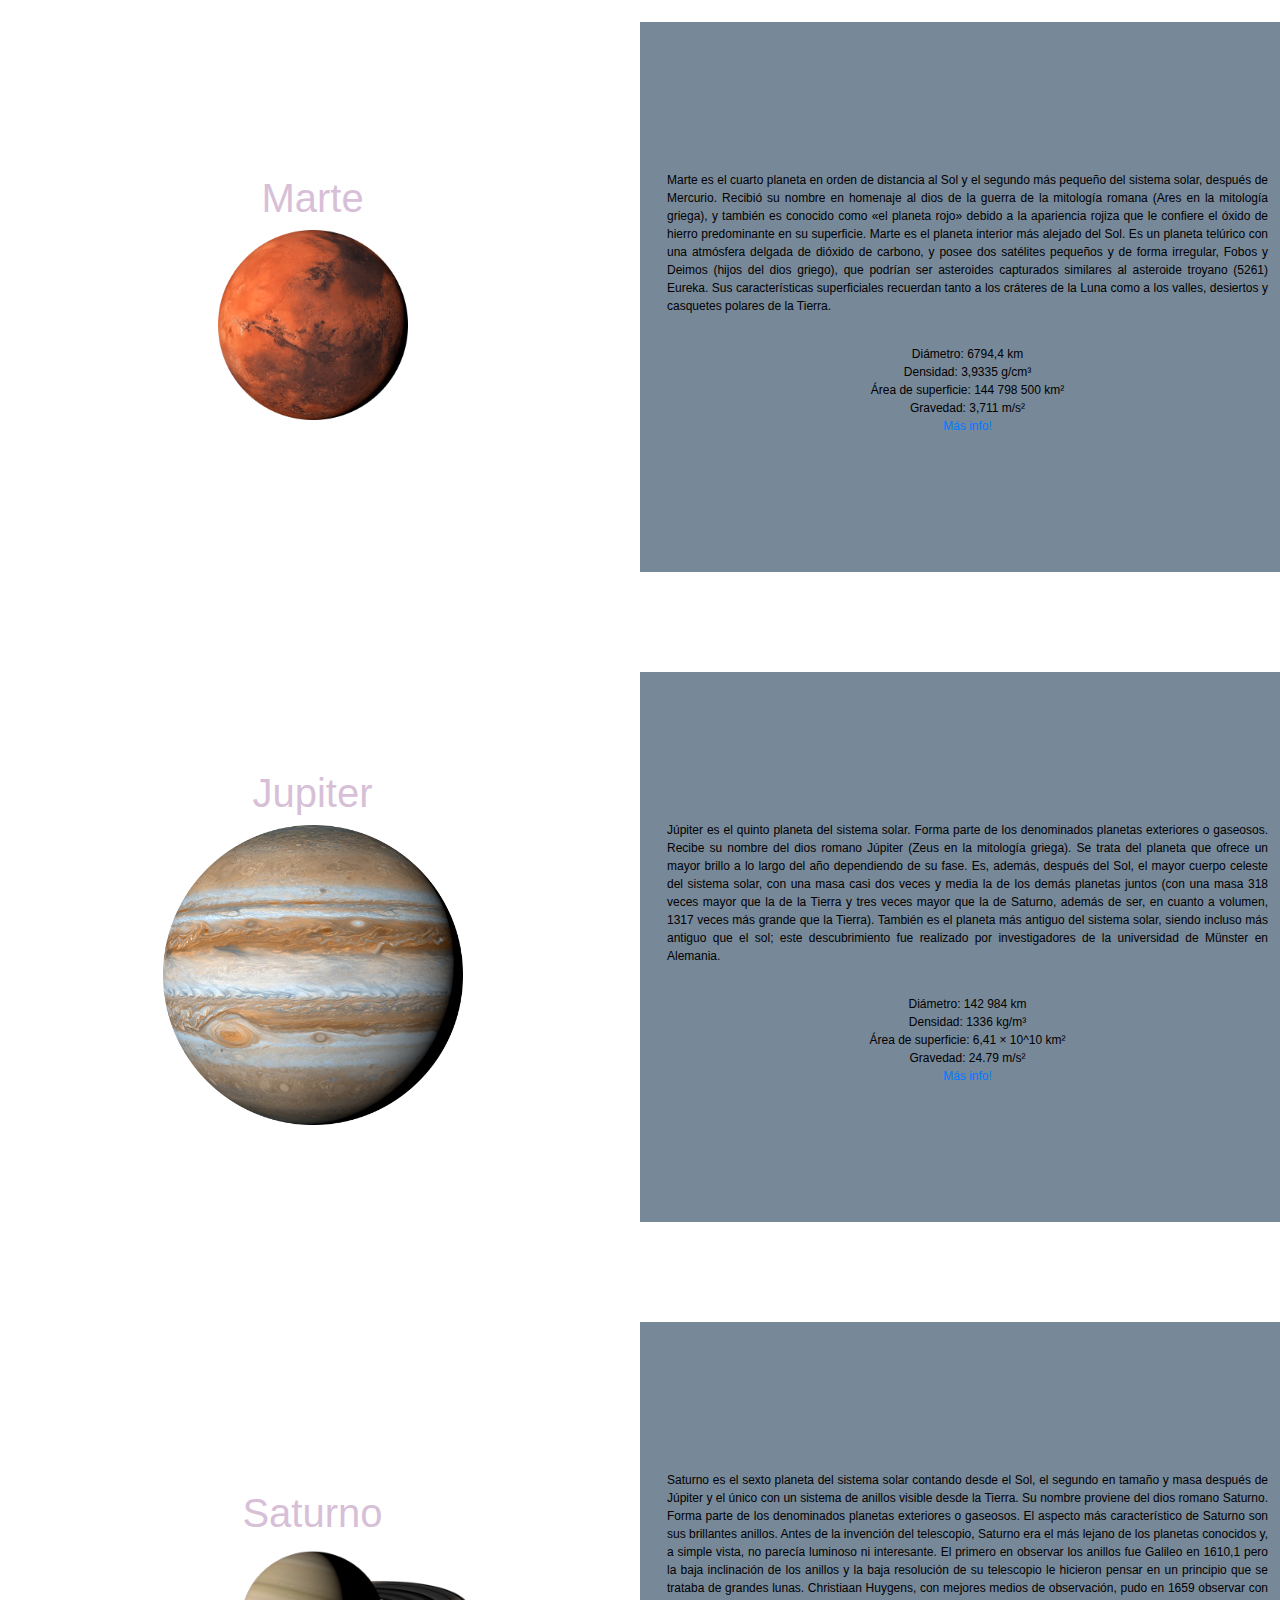
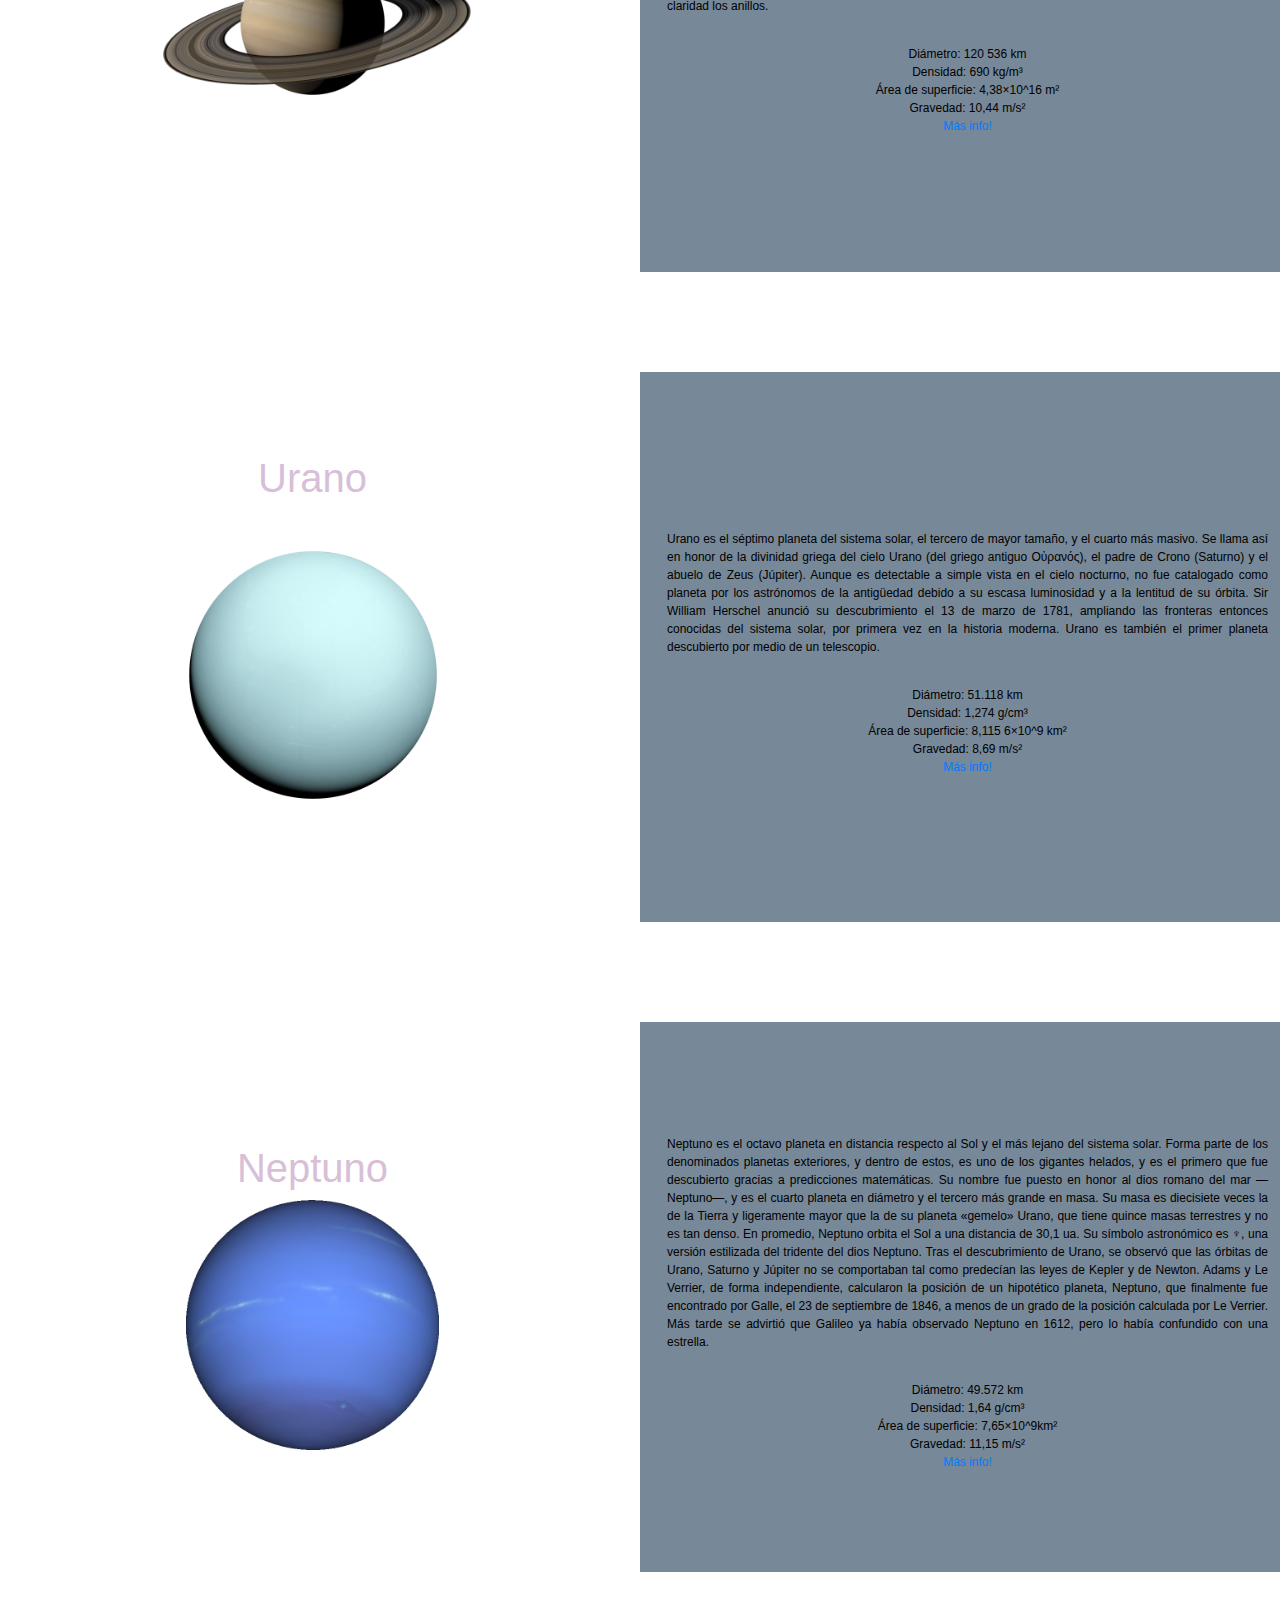
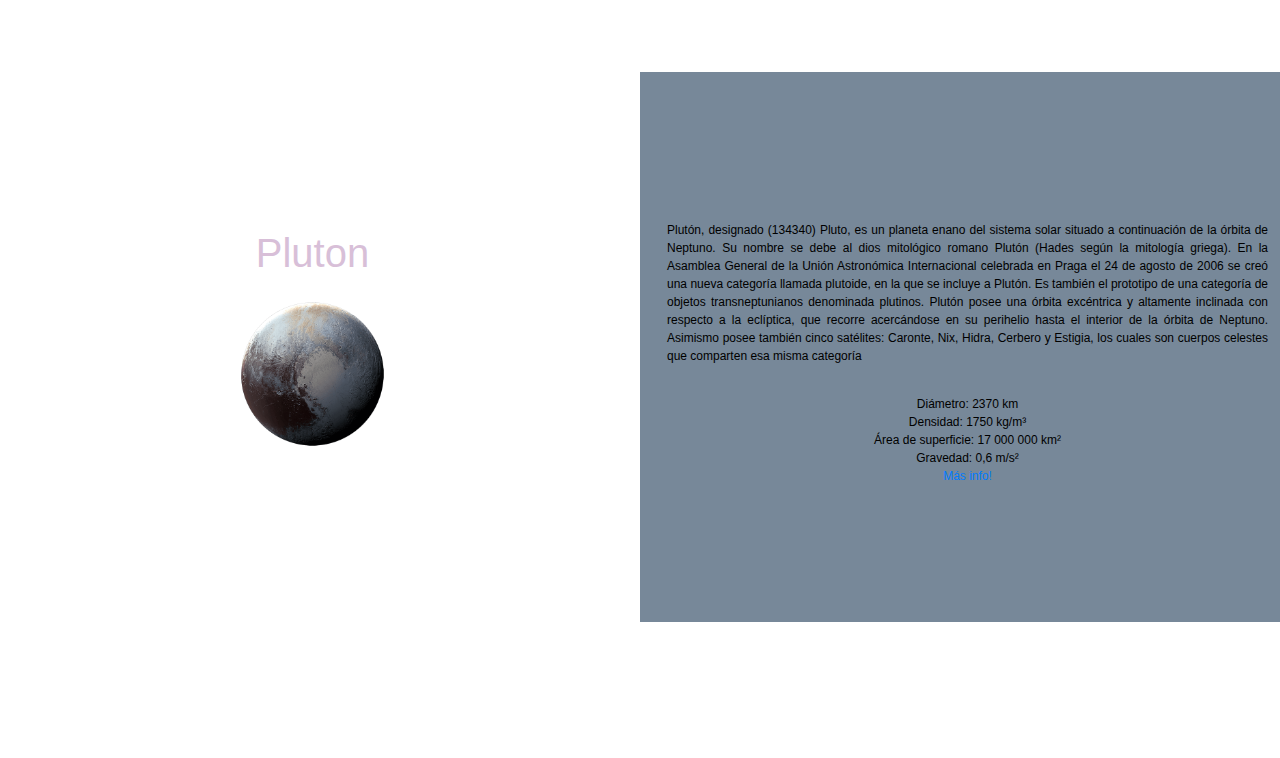
<file: TP1-HTML-CSS-Bootstrap/sistema_solar.html>
<!DOCTYPE html>

<html>

<head>
    <title>Sistema Solar</title>

    <meta name="viewport" content="width=device-width, initial-scale=1.0" />
    <link rel="stylesheet" href="https://maxcdn.bootstrapcdn.com/bootstrap/4.5.2/css/bootstrap.min.css">
    <script src="https://ajax.googleapis.com/ajax/libs/jquery/3.5.1/jquery.min.js"></script>
    <script src="https://cdnjs.cloudflare.com/ajax/libs/popper.js/1.16.0/umd/popper.min.js"></script>
    <script src="https://maxcdn.bootstrapcdn.com/bootstrap/4.5.2/js/bootstrap.min.js"></script>

    <link href="Css/css_general.css" rel="stylesheet" />
    <link href="Css/css_sistemaSolar.css" rel="stylesheet" />

    <link href="https://fonts.googleapis.com/css2?family=Space+Mono:wght@700&display=swap" rel="stylesheet">

</head>

<body background="Imagenes/inicio_fondoEspacio.jpg" >


<div class="container-fluid "id="master">

    <div class="div-titulo container-fluid" style="text-align: center;">
        <h2 class="texto-no-margin">SPACESHIP!</h2>
        <h4 class="texto-no-margin">"Aprender es la mejor manera de viajar"</h4>
    </div>



    <div class="container-fluid" style="background-color: rgb(0, 0, 0); ">

        <div class="row">
            <div class="div-nav-bar col-sm-4 col-12 "> 
                    <a class="link-limpio" href="index.html">Home </a>
            </div>
            <div class="div-nav-bar col-sm-4 col-12">
                    <a class="link-limpio" href="sistema_solar.html">Sistema Solar </a>
            </div>
            <div class="div-nav-bar col-sm-4 col-12">
                    <a class="link-limpio" href="juegos.html">Juegos</a>
            </div>
        </div>
           

        
        
        
    </div>


<div class="container-fluid" > 
    <div class="row">

       <div class="col-xl col-sm-4 col-md-3 col-6"><a href="#mercurio"><div> <img class="Planeta-mini" id="mercurio-mini" src="Imagenes/Mercurio.png" alt=mercurio> </div></a></div>
       <div class="col-xl col-sm-4 col-md-3 col-6"><a href="#venus"><div> <img class="Planeta-mini" id="venus-mini" src="Imagenes/Venus.png" alt=venus> </div></a></div>
       <div class="col-xl col-sm-4 col-md-3 col-6"><a href="#tierra"><div> <img class="Planeta-mini" id="tierra-mini" src="Imagenes/Tierra.png" alt=tierra> </div></a></div>
       <div class="col-xl col-sm-4 col-md-3 col-6"><a href="#marte"><div> <img class="Planeta-mini" id="marte-mini" src="Imagenes/Marte.png" alt=marte> </div></a></div>
       <div class="col-xl col-sm-4 col-md-3 col-6"><a href="#jupiter"><div> <img class="Planeta-mini" id="jupiter-mini" src="Imagenes/Jupiter.png" alt=jupiter> </div></a></div>
       <div class="col-xl col-sm-4 col-md-3 col-6"><a href="#saturno"><div> <img class="Planeta-mini" id="saturno-mini" src="Imagenes/Saturno.png" alt=saturno> </div></a></div>
       <div class="col-xl col-sm-4 col-md-3 col-6"><a href="#urano"><div> <img class="Planeta-mini" id="urano-mini" src="Imagenes/Urano.png" alt=urano> </div></a></div>
       <div class="col-xl col-sm-4 col-md-3 col-6"><a href="#neptuno"><div> <img class="Planeta-mini" id="neptuno-mini" src="Imagenes/Neptuno.png" alt=neptuno> </div></a></div>
       <div class="col-xl col-sm-4 col-md-3 col-6"><a href="#pluton"><div> <img class="Planeta-mini" id="pluton-mini" src="Imagenes/Pluton.png" alt=pluton> </div></a></div>
    </div>
</div>
        



    <div class="container-fluid" id="div-comencemos" background="Imagenes/espacio_oscuro.png">
        <div class="container-fluid" style="background-color: darkgrey; color:black; text-align: center;">COMENCEMOS</div>
    </div>




        <div class="row row-vacia"></div>

        <div class="row">

            <div class="col-lg-6 col-sm-12 col-12 div-centrado div-planeta">
                <a name="mercurio"></a>
                <h1>Mercurio</h1>
                <img src="Imagenes/Mercurio.png" alt=mercurio id=img-mercurio>
            </div>
            <div class="col-lg-6 col-sm-12 col-12 div-centrado div-text div-texto-importante">
                <p>Mercurio es el planeta del sistema solar más próximo al Sol y el más pequeño.
                    Forma parte de los denominados planetas interiores o terrestres y carece de satélites naturales al igual que Venus.
                    Se conocía muy poco sobre su superficie hasta que fue enviada la sonda planetaria Mariner 10
                    y se hicieron observaciones con radar y radiotelescopios.</p>
                
                    <br>Diametro : 4879,4 km
                    <br>Densidad: 5,43 g/cm³
                    <br>Área de superficie: 7,5 × 107 km²
                    <br>Gravedad: 3,7 m/s²1​ y 0,38 g
                    <br>
                    <a href="https://es.wikipedia.org/wiki/Mercurio_(planeta)">Más info!</a>
            </div>
        </div>


        
        <div class="row row-vacia"></div>

        <div class="row">
            <div class="col-lg-6 col-sm-12 col-12 div-centrado div-planeta">
                <a name="venus"></a>
                <h1>Venus</h1>
                <img src="Imagenes/Venus.png" alt=venus id=img-venus>
            </div>
            <div class="col-lg-6 col-sm-12 col-12 div-centrado div-text div-texto-importante">
                <p>Venus es el segundo planeta del sistema solar en orden de distancia desde el Sol,
                    el sexto en cuanto a tamaño, ordenados de mayor a menor. Al igual que Mercurio,
                    carece de satélites naturales. Recibe su nombre en honor a Venus, la diosa romana del amor
                    (gr. Afrodita). Se trata de un planeta de tipo rocoso y terrestre, llamado con frecuencia
                    el planeta hermano de la Tierra, ya que ambos son similares en cuanto a tamaño, masa y composición
                    , aunque totalmente diferentes en cuestiones térmicas y atmosféricas (la temperatura media de Venus
                    es de 463,85 ºC).</p>
    
                    <br>Diámetro: 12 103,6 km
                    <br>Densidad: 5,24 g/cm³
                    <br>Área de superficie: 4,60 × 10^8 km²
                    <br>Gravedad: 8,87 m/s²
    
                    <a href="https://es.wikipedia.org/wiki/Venus_(planeta)" >Más info!</a>
            </div>
        </div>
        
        
        <div class="row row-vacia"></div>


        <div class="row">
            <div class="col-lg-6 col-sm-12 col-12 div-centrado div-planeta">
                <a name="tierra"></a>
                <h1>Tierra</h1>
                <img src="Imagenes/Tierra.png" alt=tierra id=img-tierra>
            </div>
            <div class="col-lg-6 col-sm-12 col-12 div-centrado div-text div-texto-importante">
                <p>La Tierra (del latín Terra, deidad romana equivalente a Gea, diosa griega de la feminidad y la fecundidad)
                     es un planeta del sistema solar que gira alrededor de su estrella —el Sol— en la tercera órbita
                      más interna. Es el más denso y el quinto mayor de los ocho planetas del sistema solar.
                       También es el mayor de los cuatro terrestres o rocosos.
    
                    La Tierra se formó hace aproximadamente 4550 millones de años y la vida surgió unos mil
                     millones de años después.​ Es el hogar de millones de especies, incluidos los seres humanos
                      y actualmente el único cuerpo astronómico donde se conoce la existencia de vida.​ La atmósfera
                       y otras condiciones abióticas han sido alteradas significativamente por la biosfera del planeta,
                        favoreciendo la proliferación de organismos aerobios, así como la formación de una capa de ozono 
                        que junto con el campo magnético terrestre bloquean la radiación solar dañina, permitiendo así la vida 
                        en la Tierra. Las propiedades físicas de la Tierra, la historia geológica y su órbita han permitido
                         que la vida siga existiendo. Se estima que el planeta seguirá siendo capaz de sustentar vida durante
                          otros 500 millones de años</p>
    
                          <br>Diámetro: 12 756 km
                          <br>Densidad: 5,515 g/cm³
                          <br>Área de superficie: 510 072 000 km²
                          <br>Gravedad: 9,780327 m/s²
    
                          <br>
                          <a href="https://es.wikipedia.org/wiki/Tierra">Más info!</a>
            </div>
        </div>
        


        <div class="row row-vacia"></div>

        <div class="row">
            <div class="col-lg-6 col-sm-12 col-12 div-centrado div-planeta">
                <a name="marte"></a>
                <h1>Marte</h1>
                <img src="Imagenes/Marte.png" alt=marte id=img-marte>
            </div>
            <div class="col-lg-6 col-sm-12 col-12 div-centrado div-text div-texto-importante">
                <p>Marte es el cuarto planeta en orden de distancia al Sol y el segundo más pequeño
                     del sistema solar, después de Mercurio. Recibió su nombre en homenaje al dios de
                      la guerra de la mitología romana (Ares en la mitología griega), y también es conocido
                       como «el planeta rojo» debido a la apariencia rojiza que le confiere el óxido de
                        hierro predominante en su superficie. Marte es el planeta interior más alejado del Sol.
                         Es un planeta telúrico con una atmósfera delgada de dióxido de carbono, y posee dos
                          satélites pequeños y de forma irregular, Fobos y Deimos (hijos del dios griego),
                           que podrían ser asteroides capturados​ similares al asteroide troyano (5261) Eureka.
                            Sus características superficiales recuerdan tanto a los cráteres de la Luna como a
                            los valles, desiertos y casquetes polares de la Tierra.</p>
    
                            <br>Diámetro: 6794,4 km
                            <br>Densidad: 3,9335 g/cm³
                            <br>Área de superficie: 144 798 500 km²
                            <br>Gravedad: 3,711 m/s²
                            <br>
                            <a href="https://es.wikipedia.org/wiki/Marte_(planeta)">Más info!</a>
            </div>
        </div>
        


        <div class="row row-vacia"></div>


        <div class="row">
            <div class="col-lg-6 col-sm-12 col-12 div-centrado div-planeta">
                <a name="jupiter"></a>
                <h1>Jupiter</h1>
                <a name="Jupiter"></a><img src="Imagenes/Jupiter.png" alt=jupiter id=img-jupiter>
            </div>
            <div class="col-lg-6 col-sm-12 col-12 div-centrado div-text div-texto-importante">
                <p>Júpiter es el quinto planeta del sistema solar. Forma parte de los denominados planetas
                     exteriores o gaseosos. Recibe su nombre del dios romano Júpiter (Zeus en la mitología griega).
    
                    Se trata del planeta que ofrece un mayor brillo a lo largo del año dependiendo de su fase.
                     Es, además, después del Sol, el mayor cuerpo celeste del sistema solar, con una masa
                      casi dos veces y media la de los demás planetas juntos (con una masa 318 veces mayor
                       que la de la Tierra y tres veces mayor que la de Saturno, además de ser, en cuanto
                        a volumen, 1317 veces más grande que la Tierra). También es el planeta más antiguo 
                        del sistema solar, siendo incluso más antiguo que el sol; este descubrimiento fue 
                        realizado por investigadores de la universidad de Münster en Alemania.</p>
    
                        <br>Diámetro: 142 984 km
                        <br>Densidad: 1336 kg/m³
                        <br>Área de superficie: 6,41 × 10^10 km²
                        <br>Gravedad: 24.79 m/s²
                        <br>
                        <a href="https://es.wikipedia.org/wiki/J%C3%BApiter_(planeta)">Más info!</a>
            </div>
        </div>
        


        <div class="row row-vacia"></div>

        <div class="row">
            <div class="col-lg-6 col-sm-12 col-12 div-centrado div-planeta">
                <a name="saturno"></a>
                <h1>Saturno</h1>
                <img src="Imagenes/Saturno.png" alt=saturno id=img-saturno>
            </div>
            <div class="col-lg-6 col-sm-12 col-12 div-centrado div-text div-texto-importante">
                <p>Saturno es el sexto planeta del sistema solar contando desde el Sol, 
                    el segundo en tamaño y masa después de Júpiter y el único con un sistema 
                    de anillos visible desde la Tierra. Su nombre proviene del dios romano Saturno.
                     Forma parte de los denominados planetas exteriores o gaseosos. El aspecto más
                      característico de Saturno son sus brillantes anillos. Antes de la invención del telescopio,
                       Saturno era el más lejano de los planetas conocidos y, a simple vista, no parecía luminoso
                        ni interesante. El primero en observar los anillos fue Galileo en 1610,1​ pero la baja
                         inclinación de los anillos y la baja resolución de su telescopio le hicieron pensar
                          en un principio que se trataba de grandes lunas. Christiaan Huygens, con mejores medios
                           de observación, pudo en 1659 observar con claridad los anillos.</p>
    
                           <br>Diámetro: 120 536 km
                           <br>Densidad: 690 kg/m³
                           <br>Área de superficie: 4,38×10^16 m²
                           <br>Gravedad: 10,44 m/s²
                           <br>
                           <a href="https://es.wikipedia.org/wiki/Saturno_(planeta)">Más info!</a>
            </div>
        </div>


        <div class="row row-vacia"></div>



        <div class="row">
            <div class="col-lg-6 col-sm-12 col-12 div-centrado div-planeta">
                <a name="urano"></a>
                <h1>Urano</h1>
                <img src="Imagenes/Urano.png" alt=urano id=img-urano>
            </div>
            <div class="col-lg-6 col-sm-12 col-12 div-centrado div-text div-texto-importante">
                <p>Urano es el séptimo planeta del sistema solar, el tercero de mayor tamaño,
                     y el cuarto más masivo. Se llama así en honor de la divinidad griega del
                      cielo Urano (del griego antiguo Οὐρανός), el padre de Crono (Saturno) y 
                      el abuelo de Zeus (Júpiter). Aunque es detectable a simple vista en el cielo nocturno,
                       no fue catalogado como planeta por los astrónomos de la antigüedad debido a su escasa
                        luminosidad y a la lentitud de su órbita. Sir William Herschel anunció su
                         descubrimiento el 13 de marzo de 1781, ampliando las fronteras entonces
                          conocidas del sistema solar, por primera vez en la historia moderna.
                           Urano es también el primer planeta descubierto por medio de un telescopio.</p>
    
                           <br>Diámetro: 51.118 km
                           <br>Densidad: 1,274 g/cm³
                           <br>Área de superficie: 8,115 6×10^9 km²
                           <br>Gravedad: 8,69 m/s²
                           <br>
                           <a href="https://es.wikipedia.org/wiki/Urano_(planeta)">Más info!</a>
            </div>
        </div>
        
        <div class="row row-vacia"></div>



        <div class="row">
            <div class="col-lg-6 col-sm-12 col-12 div-centrado div-planeta">
                <a name="neptuno"></a>
                <h1>Neptuno</h1>
                <img src="Imagenes/Neptuno.png" alt=neptuno id=img-neptuno>
            </div>
            <div class="col-lg-6 col-sm-12 col-12 div-centrado div-text div-texto-importante">
                <p>Neptuno es el octavo planeta en distancia respecto al Sol y el más lejano del sistema 
                    solar. Forma parte de los denominados planetas exteriores, y dentro de estos,
                     es uno de los gigantes helados, y es el primero que fue descubierto gracias a 
                     predicciones matemáticas. Su nombre fue puesto en honor al dios romano del mar —Neptuno—,
                      y es el cuarto planeta en diámetro y el tercero más grande en masa. Su masa es diecisiete
                       veces la de la Tierra y ligeramente mayor que la de su planeta «gemelo» Urano, 
                       que tiene quince masas terrestres y no es tan denso. En promedio, Neptuno orbita el Sol
                        a una distancia de 30,1 ua. Su símbolo astronómico es ♆, una versión estilizada del 
                        tridente del dios Neptuno.
    
                    Tras el descubrimiento de Urano, se observó que las órbitas de Urano,
                     Saturno y Júpiter no se comportaban tal como predecían las leyes de Kepler
                      y de Newton. Adams y Le Verrier, de forma independiente, calcularon la posición
                       de un hipotético planeta, Neptuno, que finalmente fue encontrado por Galle, el 23
                        de septiembre de 1846, a menos de un grado de la posición calculada por Le Verrier.
                         Más tarde se advirtió que Galileo ya había observado Neptuno en 1612, pero lo había
                          confundido con una estrella.</p>
    
                          <br>Diámetro: 49.572 km
                          <br>Densidad: 1,64 g/cm³
                          <br>Área de superficie: 7,65×10^9km²
                          <br>Gravedad: 11,15 m/s²
                          <br>
                          <a href="https://es.wikipedia.org/wiki/Neptuno_(planeta)">Más info!</a>
            </div>
        </div>
        

        <div class="row row-vacia"></div>


        <div class="row">
            <div class="col-lg-6 col-sm-12 col-12 div-centrado div-planeta">
                <a name="pluton"></a>
                <h1>Pluton</h1>
                <img src="Imagenes/Pluton.png" alt=pluton id=img-pluton>
            </div>
            <div class="col-lg-6 col-sm-12 col-12 div-centrado div-text div-texto-importante">
                <p>Plutón, designado (134340) Pluto, es un planeta enano del sistema solar
                     situado a continuación de la órbita de Neptuno. Su nombre se debe al dios
                      mitológico romano Plutón (Hades según la mitología griega). En la Asamblea
                       General de la Unión Astronómica Internacional celebrada en Praga el 24 de 
                       agosto de 2006 se creó una nueva categoría llamada plutoide, en la que se incluye
                        a Plutón. Es también el prototipo de una categoría de objetos transneptunianos
                         denominada plutinos. Plutón posee una órbita excéntrica y altamente inclinada
                          con respecto a la eclíptica, que recorre acercándose en su perihelio hasta el
                           interior de la órbita de Neptuno. Asimismo posee también cinco satélites: Caronte,
                            Nix, Hidra, Cerbero y Estigia,​ los cuales son cuerpos celestes que comparten 
                            esa misma categoría</p>
    
                            <br>Diámetro: 2370 km
                            <br>Densidad: 1750 kg/m³
                            <br>Área de superficie: 17 000 000 km²
                            <br>Gravedad: 0,6 m/s²
                            <br>
                            <a href="https://es.wikipedia.org/wiki/Plut%C3%B3n_(planeta_enano)">Más info!</a>
            </div>
        </div>
        
        <div class="row row-vacia"></div>


        <footer>
            PROGRAMA CLIP - TRABAJO PRACTICO OBLIGATORIO ENTREGA 2 (HTML5 - CSS - Bootstrap)  - Amiune José María
        </footer>





        <p id="prueba"></p>
</div>

</body>
</html>
</file>
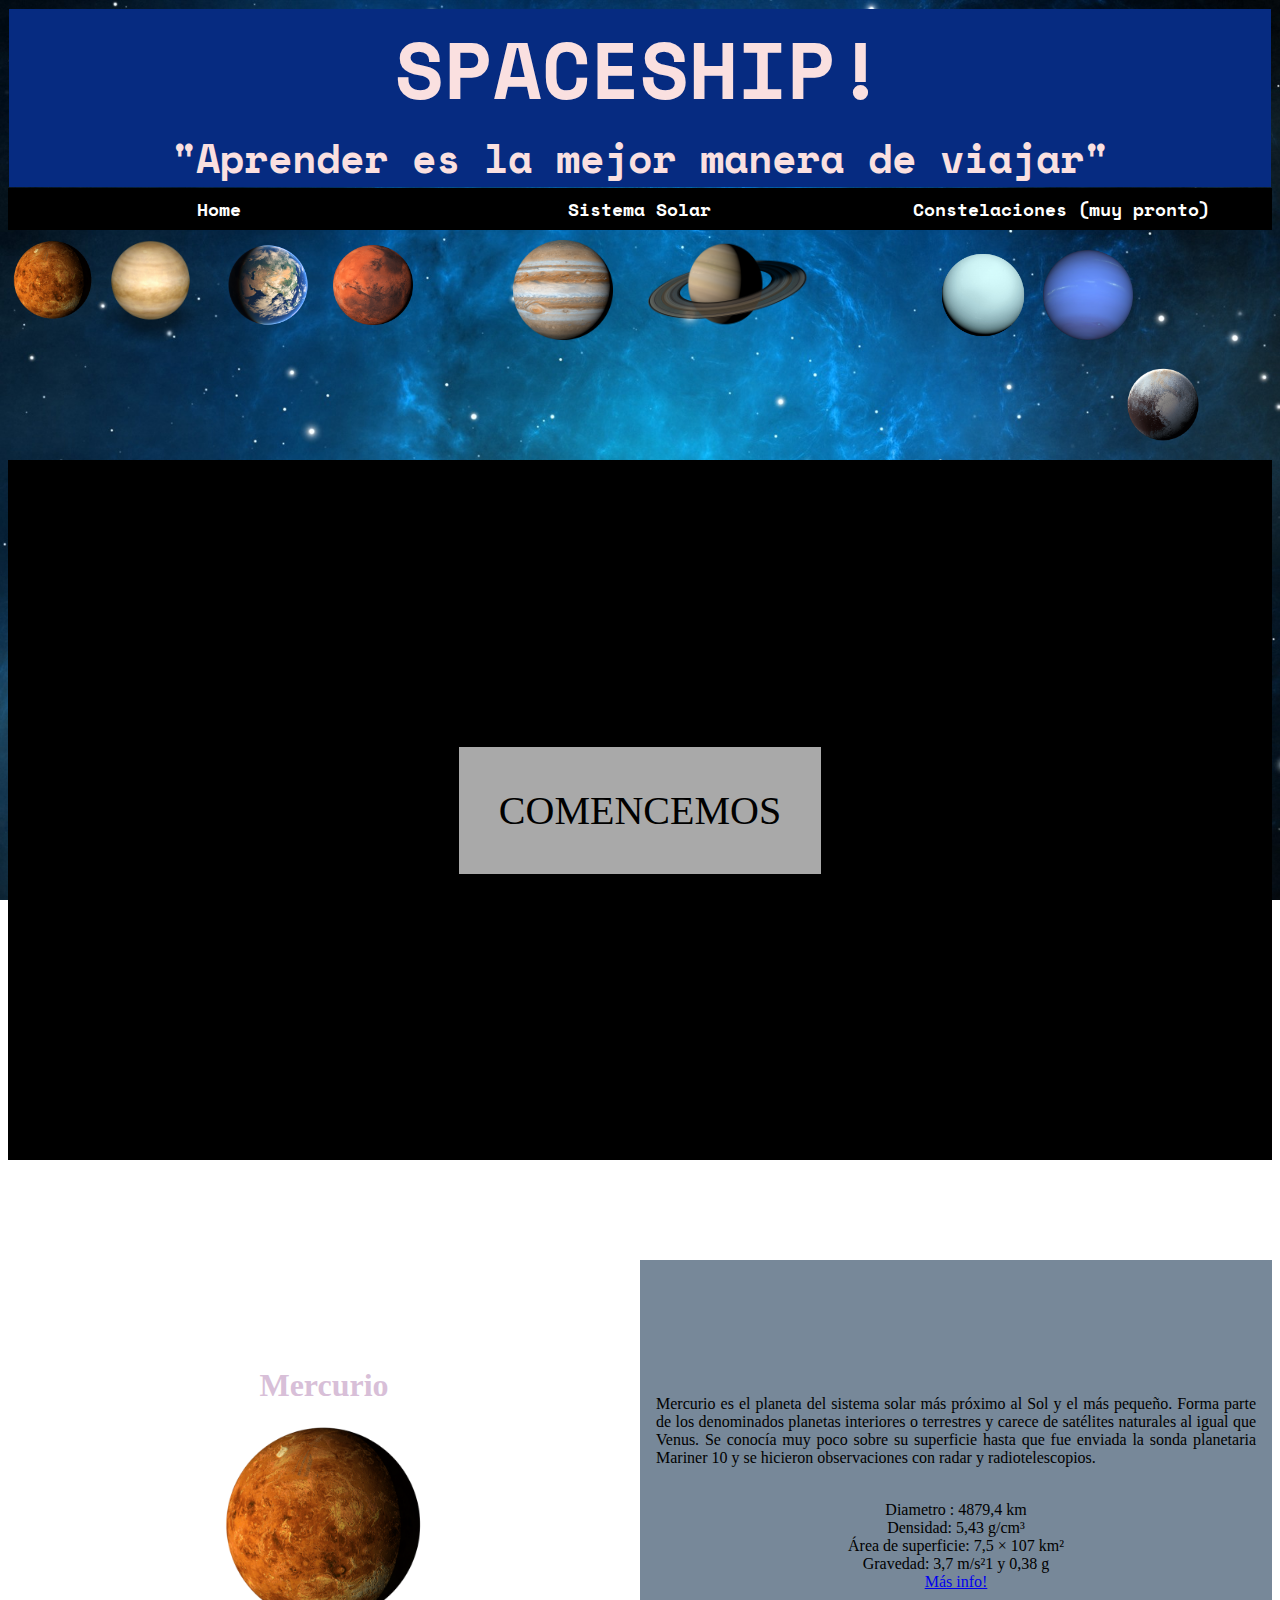
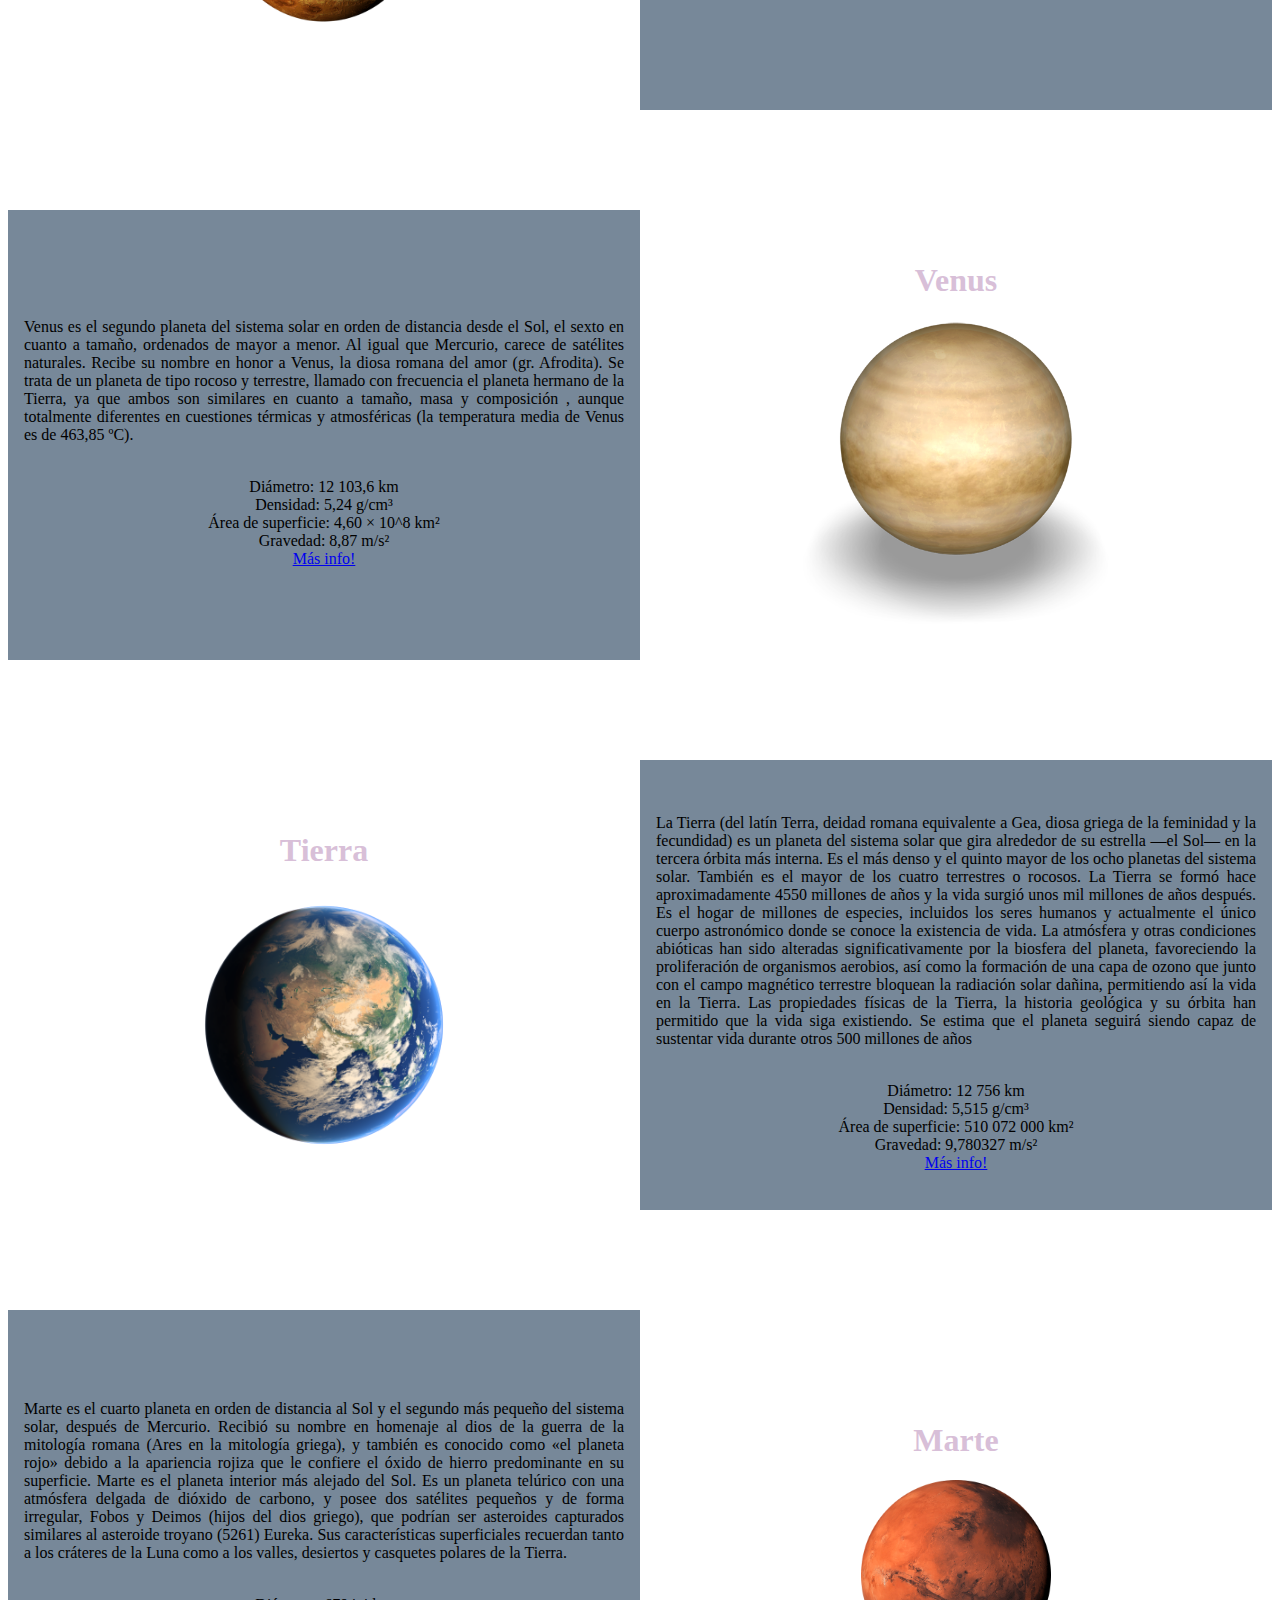
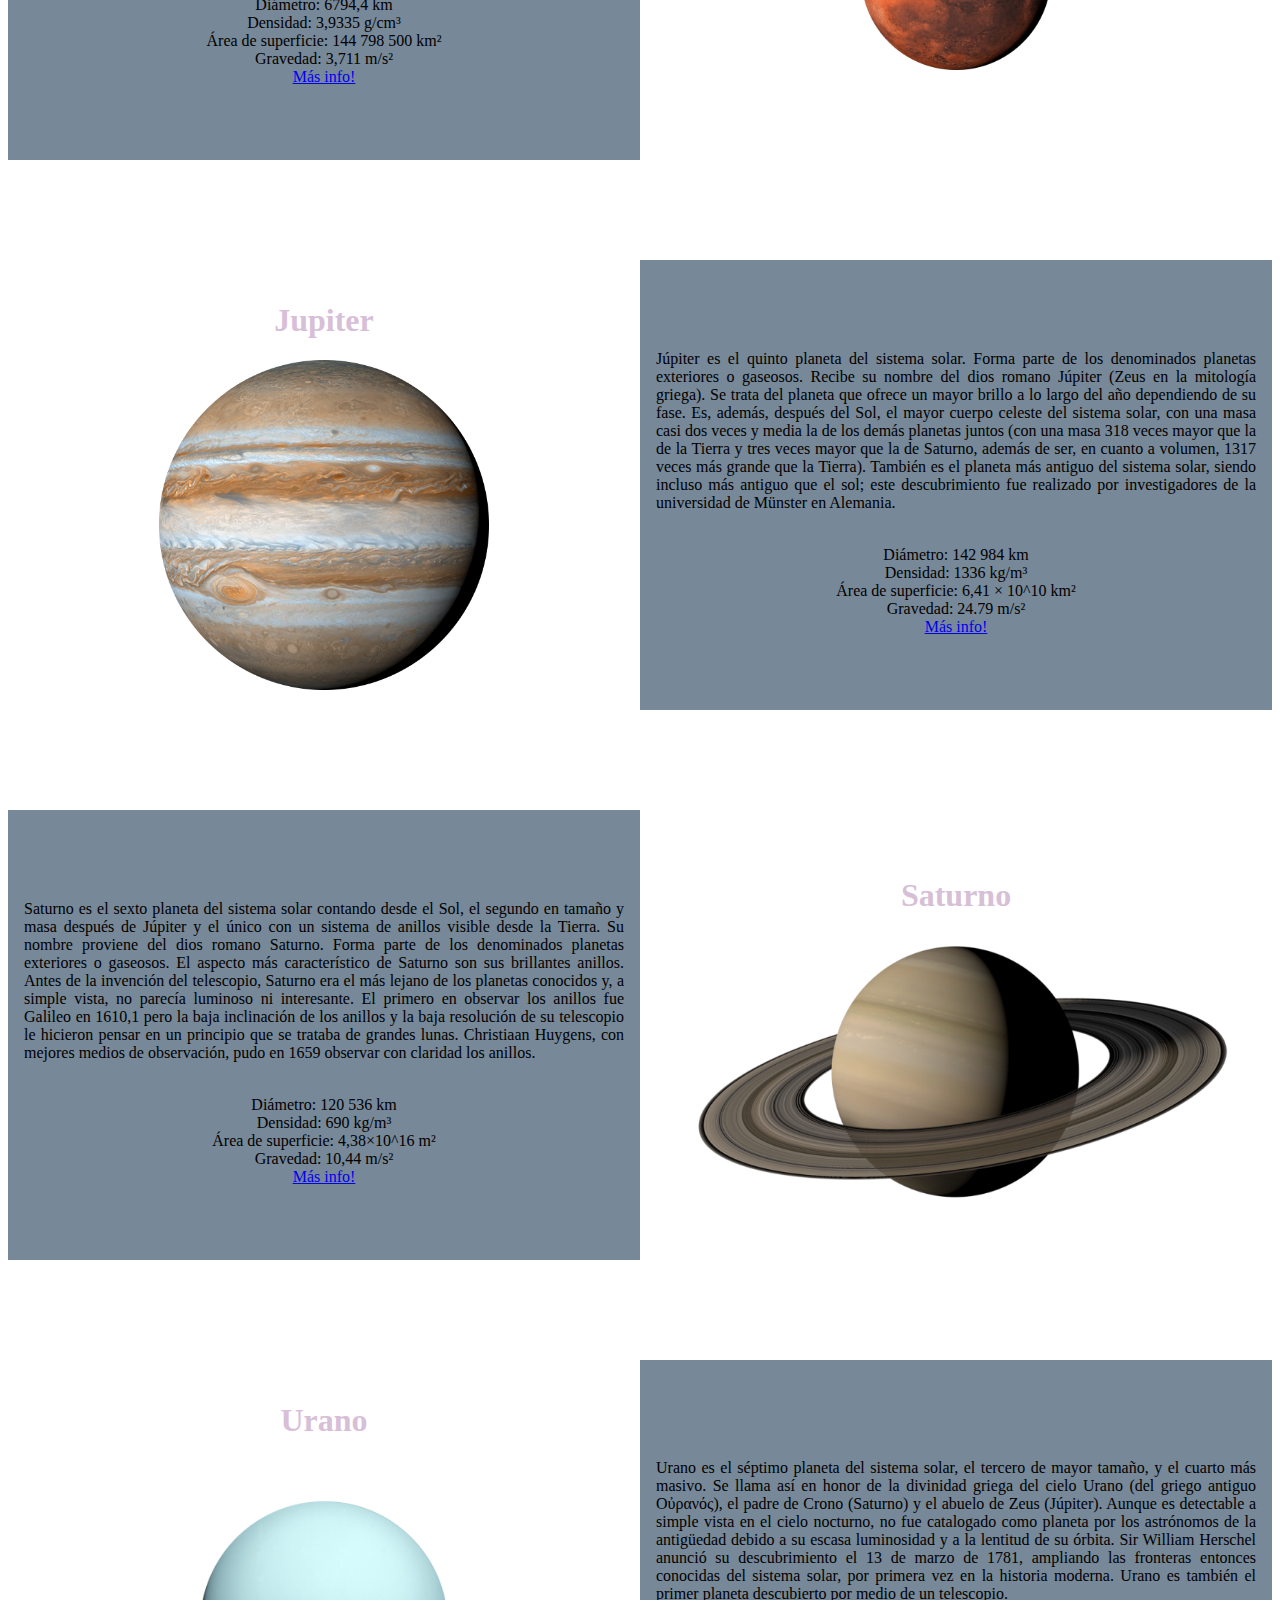
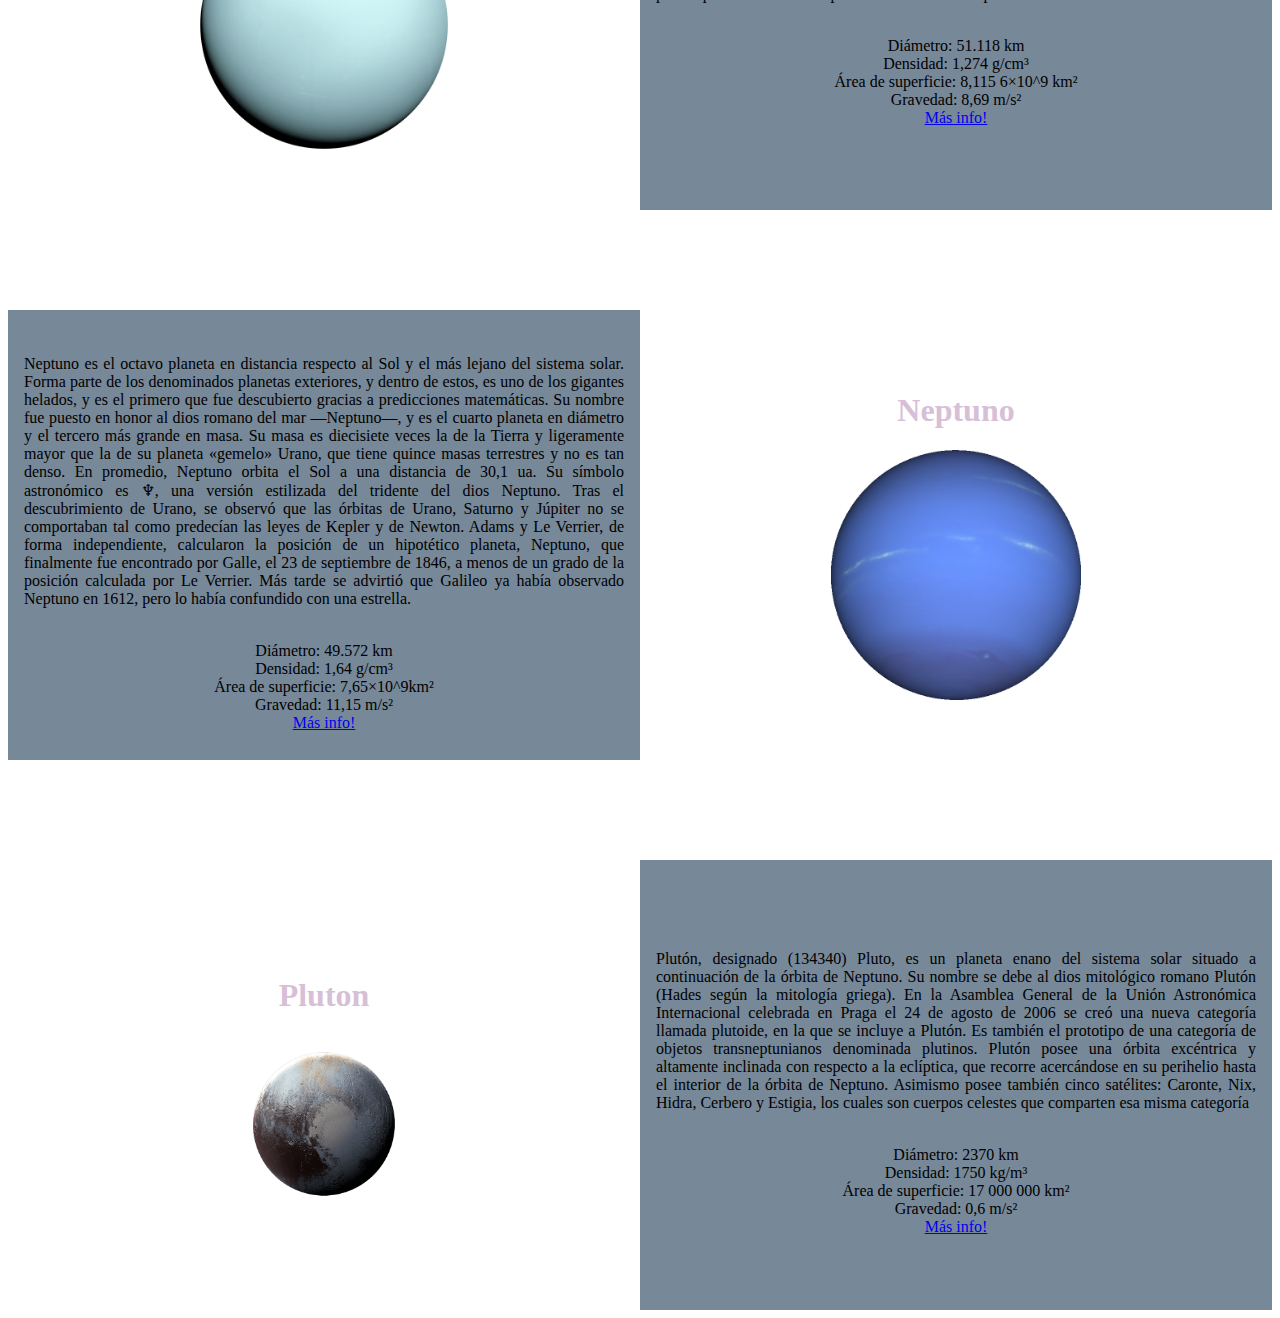
<file: TP1HTML/sistema_solar.html>
<!DOCTYPE html>

<html>

<head>

    <title>Sistema Solar</title>
    <link href="Css/css_general.css" rel="stylesheet" />
    <link href="Css/css_sistemaSolar.css" rel="stylesheet" />

    <link href="https://fonts.googleapis.com/css2?family=Space+Mono:wght@700&display=swap" rel="stylesheet">

</head>

<body background="Imagenes/inicio_fondoEspacio.jpg" >

<div id="div-general">

<div  id="div-maestro" >

    <div class="div-titulo" style="text-align: center;">
        <h1 class="texto-no-margin">SPACESHIP!</h1>
        <h4 class="texto-no-margin">"Aprender es la mejor manera de viajar"</h4>
    </div>



    <div style="background-color: rgb(0, 0, 0); ">

        <table style="width: 100%; border-collapse: collapse;">
            <tr>
                <th><div class=div-nav-bar> 
                    <a class="link-limpio" href="index.html">Home </a>
                </div></th>
                <th><div class=div-nav-bar>
                    <a class="link-limpio" href="sistema_solar.html">Sistema Solar </a>
                </div></th>
                <th><div class=div-nav-bar>
                    <a class="link-limpio" href="constelaciones.html">Constelaciones (muy pronto)</a>
                </div></th>
            </tr>

        </table>
        
        
        
    </div>



        <a href="#mercurio"><div> <img class="Planeta-mini" id="mercurio-mini" src="Imagenes/Mercurio.png" alt=mercurio> </div></a>
        <a href="#venus"><div> <img class="Planeta-mini" id="venus-mini" src="Imagenes/Venus.png" alt=venus> </div></a>
        <a href="#tierra"><div> <img class="Planeta-mini" id="tierra-mini" src="Imagenes/Tierra.png" alt=tierra> </div></a>
        <a href="#marte"><div> <img class="Planeta-mini" id="marte-mini" src="Imagenes/Marte.png" alt=marte> </div></a>
        <a href="#jupiter"><div> <img class="Planeta-mini" id="jupiter-mini" src="Imagenes/Jupiter.png" alt=jupiter> </div></a>
        <a href="#saturno"><div> <img class="Planeta-mini" id="saturno-mini" src="Imagenes/Saturno.png" alt=saturno> </div></a>
        <a href="#urano"><div> <img class="Planeta-mini" id="urano-mini" src="Imagenes/Urano.png" alt=urano> </div></a>
        <a href="#neptuno"><div> <img class="Planeta-mini" id="neptuno-mini" src="Imagenes/Neptuno.png" alt=neptuno> </div></a>
        <a href="#pluton"><div> <img class="Planeta-mini" id="pluton-mini" src="Imagenes/Pluton.png" alt=pluton> </div></a>




    <div id="div-comencemos" background="Imagenes/espacio_oscuro.png">
        <div style="background-color: darkgrey; max-width: 600px;"><p style="color:black; text-align: center">COMENCEMOS</p></div>
    </div>





        
        <div style="margin-top:100px;" class="div-centrado div-izquierdo div-planeta">
            <a name="mercurio"></a>
            <h1>Mercurio</h1>
            <img src="Imagenes/Mercurio.png" alt=mercurio id=img-mercurio>
        </div>
        <div style="margin-top:100px" class="div-centrado div-derecho div-text div-texto-importante">
            <p>Mercurio es el planeta del sistema solar más próximo al Sol y el más pequeño.
                Forma parte de los denominados planetas interiores o terrestres y carece de satélites naturales al igual que Venus.
                Se conocía muy poco sobre su superficie hasta que fue enviada la sonda planetaria Mariner 10
                y se hicieron observaciones con radar y radiotelescopios.</p>
            
                <br>Diametro : 4879,4 km
                <br>Densidad: 5,43 g/cm³
                <br>Área de superficie: 7,5 × 107 km²
                <br>Gravedad: 3,7 m/s²1​ y 0,38 g
                <br>
                <a href="https://es.wikipedia.org/wiki/Mercurio_(planeta)">Más info!</a>
            
        </div>

        
        <div style="margin-top:100px;" id="div-" class="div-centrado div-derecho div-planeta">
            <a name="venus"></a>
            <h1>Venus</h1>
            <img src="Imagenes/Venus.png" alt=venus id=img-venus>
        </div>
        <div style="margin-top:100px;" class="div-centrado div-izquierdo div-text div-texto-importante">
            <p>Venus es el segundo planeta del sistema solar en orden de distancia desde el Sol,
                el sexto en cuanto a tamaño, ordenados de mayor a menor. Al igual que Mercurio,
                carece de satélites naturales. Recibe su nombre en honor a Venus, la diosa romana del amor
                (gr. Afrodita). Se trata de un planeta de tipo rocoso y terrestre, llamado con frecuencia
                el planeta hermano de la Tierra, ya que ambos son similares en cuanto a tamaño, masa y composición
                , aunque totalmente diferentes en cuestiones térmicas y atmosféricas (la temperatura media de Venus
                es de 463,85 ºC).</p>

                <br>Diámetro: 12 103,6 km
                <br>Densidad: 5,24 g/cm³
                <br>Área de superficie: 4,60 × 10^8 km²
                <br>Gravedad: 8,87 m/s²

                <a href="https://es.wikipedia.org/wiki/Venus_(planeta)" >Más info!</a>
        </div>



        <div style="margin-top:100px;" class="div-centrado div-izquierdo div-planeta">
            <a name="tierra"></a>
            <h1>Tierra</h1>
            <img src="Imagenes/Tierra.png" alt=tierra id=img-tierra>
        </div>
        <div style="margin-top:100px;" class="div-centrado div-derecho div-text div-texto-importante">
            <p>La Tierra (del latín Terra, deidad romana equivalente a Gea, diosa griega de la feminidad y la fecundidad)
                 es un planeta del sistema solar que gira alrededor de su estrella —el Sol— en la tercera órbita
                  más interna. Es el más denso y el quinto mayor de los ocho planetas del sistema solar.
                   También es el mayor de los cuatro terrestres o rocosos.

                La Tierra se formó hace aproximadamente 4550 millones de años y la vida surgió unos mil
                 millones de años después.​ Es el hogar de millones de especies, incluidos los seres humanos
                  y actualmente el único cuerpo astronómico donde se conoce la existencia de vida.​ La atmósfera
                   y otras condiciones abióticas han sido alteradas significativamente por la biosfera del planeta,
                    favoreciendo la proliferación de organismos aerobios, así como la formación de una capa de ozono 
                    que junto con el campo magnético terrestre bloquean la radiación solar dañina, permitiendo así la vida 
                    en la Tierra. Las propiedades físicas de la Tierra, la historia geológica y su órbita han permitido
                     que la vida siga existiendo. Se estima que el planeta seguirá siendo capaz de sustentar vida durante
                      otros 500 millones de años</p>

                      <br>Diámetro: 12 756 km
                      <br>Densidad: 5,515 g/cm³
                      <br>Área de superficie: 510 072 000 km²
                      <br>Gravedad: 9,780327 m/s²

                      <br>
                      <a href="https://es.wikipedia.org/wiki/Tierra">Más info!</a>
        </div>



        <div style="margin-top:100px;" class="div-centrado div-derecho div-planeta">
            <a name="marte"></a>
            <h1>Marte</h1>
            <img src="Imagenes/Marte.png" alt=marte id=img-marte>
        </div>
        <div style="margin-top:100px;" class="div-centrado div-izquierdo div-text div-texto-importante">
            <p>Marte es el cuarto planeta en orden de distancia al Sol y el segundo más pequeño
                 del sistema solar, después de Mercurio. Recibió su nombre en homenaje al dios de
                  la guerra de la mitología romana (Ares en la mitología griega), y también es conocido
                   como «el planeta rojo» debido a la apariencia rojiza que le confiere el óxido de
                    hierro predominante en su superficie. Marte es el planeta interior más alejado del Sol.
                     Es un planeta telúrico con una atmósfera delgada de dióxido de carbono, y posee dos
                      satélites pequeños y de forma irregular, Fobos y Deimos (hijos del dios griego),
                       que podrían ser asteroides capturados​ similares al asteroide troyano (5261) Eureka.
                        Sus características superficiales recuerdan tanto a los cráteres de la Luna como a
                        los valles, desiertos y casquetes polares de la Tierra.</p>

                        <br>Diámetro: 6794,4 km
                        <br>Densidad: 3,9335 g/cm³
                        <br>Área de superficie: 144 798 500 km²
                        <br>Gravedad: 3,711 m/s²
                        <br>
                        <a href="https://es.wikipedia.org/wiki/Marte_(planeta)">Más info!</a>
        </div>

        <div style="margin-top:100px;" class="div-centrado div-izquierdo div-planeta">
            <a name="jupiter"></a>
            <h1>Jupiter</h1>
            <a name="Jupiter"></a><img src="Imagenes/Jupiter.png" alt=jupiter id=img-jupiter>
        </div>
        <div style="margin-top:100px;" class="div-centrado div-derecho div-text div-texto-importante">
            <p>Júpiter es el quinto planeta del sistema solar. Forma parte de los denominados planetas
                 exteriores o gaseosos. Recibe su nombre del dios romano Júpiter (Zeus en la mitología griega).

                Se trata del planeta que ofrece un mayor brillo a lo largo del año dependiendo de su fase.
                 Es, además, después del Sol, el mayor cuerpo celeste del sistema solar, con una masa
                  casi dos veces y media la de los demás planetas juntos (con una masa 318 veces mayor
                   que la de la Tierra y tres veces mayor que la de Saturno, además de ser, en cuanto
                    a volumen, 1317 veces más grande que la Tierra). También es el planeta más antiguo 
                    del sistema solar, siendo incluso más antiguo que el sol; este descubrimiento fue 
                    realizado por investigadores de la universidad de Münster en Alemania.</p>

                    <br>Diámetro: 142 984 km
                    <br>Densidad: 1336 kg/m³
                    <br>Área de superficie: 6,41 × 10^10 km²
                    <br>Gravedad: 24.79 m/s²
                    <br>
                    <a href="https://es.wikipedia.org/wiki/J%C3%BApiter_(planeta)">Más info!</a>

        </div>

        <div style="margin-top:100px;" class="div-centrado div-derecho div-planeta">
            <a name="saturno"></a>
            <h1>Saturno</h1>
            <img src="Imagenes/Saturno.png" alt=saturno id=img-saturno>
        </div>
        <div style="margin-top:100px;" class="div-centrado div-izquierdo div-text div-texto-importante">
            <p>Saturno es el sexto planeta del sistema solar contando desde el Sol, 
                el segundo en tamaño y masa después de Júpiter y el único con un sistema 
                de anillos visible desde la Tierra. Su nombre proviene del dios romano Saturno.
                 Forma parte de los denominados planetas exteriores o gaseosos. El aspecto más
                  característico de Saturno son sus brillantes anillos. Antes de la invención del telescopio,
                   Saturno era el más lejano de los planetas conocidos y, a simple vista, no parecía luminoso
                    ni interesante. El primero en observar los anillos fue Galileo en 1610,1​ pero la baja
                     inclinación de los anillos y la baja resolución de su telescopio le hicieron pensar
                      en un principio que se trataba de grandes lunas. Christiaan Huygens, con mejores medios
                       de observación, pudo en 1659 observar con claridad los anillos.</p>

                       <br>Diámetro: 120 536 km
                       <br>Densidad: 690 kg/m³
                       <br>Área de superficie: 4,38×10^16 m²
                       <br>Gravedad: 10,44 m/s²
                       <br>
                       <a href="https://es.wikipedia.org/wiki/Saturno_(planeta)">Más info!</a>
        </div>

        <div style="margin-top:100px;" class="div-centrado div-izquierdo div-planeta">
            <a name="urano"></a>
            <h1>Urano</h1>
            <img src="Imagenes/Urano.png" alt=urano id=img-urano>
        </div>
        <div style="margin-top:100px;" class="div-centrado div-derecho div-text div-texto-importante">
            <p>Urano es el séptimo planeta del sistema solar, el tercero de mayor tamaño,
                 y el cuarto más masivo. Se llama así en honor de la divinidad griega del
                  cielo Urano (del griego antiguo Οὐρανός), el padre de Crono (Saturno) y 
                  el abuelo de Zeus (Júpiter). Aunque es detectable a simple vista en el cielo nocturno,
                   no fue catalogado como planeta por los astrónomos de la antigüedad debido a su escasa
                    luminosidad y a la lentitud de su órbita. Sir William Herschel anunció su
                     descubrimiento el 13 de marzo de 1781, ampliando las fronteras entonces
                      conocidas del sistema solar, por primera vez en la historia moderna.
                       Urano es también el primer planeta descubierto por medio de un telescopio.</p>

                       <br>Diámetro: 51.118 km
                       <br>Densidad: 1,274 g/cm³
                       <br>Área de superficie: 8,115 6×10^9 km²
                       <br>Gravedad: 8,69 m/s²
                       <br>
                       <a href="https://es.wikipedia.org/wiki/Urano_(planeta)">Más info!</a>
        </div>



        <div style="margin-top:100px;" class="div-centrado div-derecho div-planeta">
            <a name="neptuno"></a>
            <h1>Neptuno</h1>
            <img src="Imagenes/Neptuno.png" alt=neptuno id=img-neptuno>
        </div>
        <div style="margin-top:100px;" class="div-centrado div-izquierdo div-text div-texto-importante">
            <p>Neptuno es el octavo planeta en distancia respecto al Sol y el más lejano del sistema 
                solar. Forma parte de los denominados planetas exteriores, y dentro de estos,
                 es uno de los gigantes helados, y es el primero que fue descubierto gracias a 
                 predicciones matemáticas. Su nombre fue puesto en honor al dios romano del mar —Neptuno—,
                  y es el cuarto planeta en diámetro y el tercero más grande en masa. Su masa es diecisiete
                   veces la de la Tierra y ligeramente mayor que la de su planeta «gemelo» Urano, 
                   que tiene quince masas terrestres y no es tan denso. En promedio, Neptuno orbita el Sol
                    a una distancia de 30,1 ua. Su símbolo astronómico es ♆, una versión estilizada del 
                    tridente del dios Neptuno.

                Tras el descubrimiento de Urano, se observó que las órbitas de Urano,
                 Saturno y Júpiter no se comportaban tal como predecían las leyes de Kepler
                  y de Newton. Adams y Le Verrier, de forma independiente, calcularon la posición
                   de un hipotético planeta, Neptuno, que finalmente fue encontrado por Galle, el 23
                    de septiembre de 1846, a menos de un grado de la posición calculada por Le Verrier.
                     Más tarde se advirtió que Galileo ya había observado Neptuno en 1612, pero lo había
                      confundido con una estrella.</p>

                      <br>Diámetro: 49.572 km
                      <br>Densidad: 1,64 g/cm³
                      <br>Área de superficie: 7,65×10^9km²
                      <br>Gravedad: 11,15 m/s²
                      <br>
                      <a href="https://es.wikipedia.org/wiki/Neptuno_(planeta)">Más info!</a>
        </div>

        <div style="margin-top:100px;" class="div-centrado div-izquierdo div-planeta">
            <a name="pluton"></a>
            <h1>Pluton</h1>
            <img src="Imagenes/Pluton.png" alt=pluton id=img-pluton>
        </div>
        <div style="margin-top:100px;" class="div-centrado div-derecho div-text div-texto-importante">
            <p>Plutón, designado (134340) Pluto, es un planeta enano del sistema solar
                 situado a continuación de la órbita de Neptuno. Su nombre se debe al dios
                  mitológico romano Plutón (Hades según la mitología griega). En la Asamblea
                   General de la Unión Astronómica Internacional celebrada en Praga el 24 de 
                   agosto de 2006 se creó una nueva categoría llamada plutoide, en la que se incluye
                    a Plutón. Es también el prototipo de una categoría de objetos transneptunianos
                     denominada plutinos. Plutón posee una órbita excéntrica y altamente inclinada
                      con respecto a la eclíptica, que recorre acercándose en su perihelio hasta el
                       interior de la órbita de Neptuno. Asimismo posee también cinco satélites: Caronte,
                        Nix, Hidra, Cerbero y Estigia,​ los cuales son cuerpos celestes que comparten 
                        esa misma categoría</p>

                        <br>Diámetro: 2370 km
                        <br>Densidad: 1750 kg/m³
                        <br>Área de superficie: 17 000 000 km²
                        <br>Gravedad: 0,6 m/s²
                        <br>
                        <a href="https://es.wikipedia.org/wiki/Plut%C3%B3n_(planeta_enano)">Más info!</a>
        </div>
</div>

</div>
</body>
</html>
</file>
<file: TP1-HTML-CSS-Bootstrap-Javascript/Css/css_inicio.css>
#div-descripcion
{
    float: left;
    background-color: cornsilk;
    width: 50%;
    height: 250px;
    font-size: 22px;
}

#div-contenido
{
   float: right;
   background-color: rgb(117, 117, 117);
   width: 50%;
   height: 250px;
   color:rgb(0, 0, 0);
   font-family: 'Space Mono', monospace;
   font-size: 100%;
}
</file>
<file: TP1-HTML-CSS-Bootstrap-Javascript/Css/css_general.css>
.div-titulo
{
    background-color:#062b81;
    color: #fae0e0;
    font-family: 'Space Mono', monospace;
    font-size: 4em;
    margin: 1px;
    align-items: center;
}


th
{
    padding:8px;
    width: 33%;
    text-align: right;
}

.texto-no-margin
{
    margin: 0px;
    text-align: center;
}

.div-nav-bar
{
    font-family: "Space Mono", monospace;
    font-size: 18px;
    text-align: center;
}

.link-limpio
{
    text-decoration:none;
    color:rgb(255, 255, 255);
}

body
{
    background-attachment: fixed;  
    -webkit-background-size: cover;
    -moz-background-size: cover;
    -o-background-size: cover;
    background-size: cover;
}

.div-centrado
{
    display: flex;
    justify-content: center;
    align-content: center;
    flex-direction: column;
    text-align: center;
    height: 25%;
}

.div-texto-importante
{
    font-size: 12px;
}

p
{
    font-size:12px;
}

h2
{
    font-size: 5vw;
}

h4
{
    font-size:3vw
}

footer
{
    color:white;
    text-align: center;
}



@media (max-width:600px)
{
   h2
   {
       font-size: 40px;
   } 
   h4
   {
       font-size:18px
   }
   .div-nav-bar
   {
      font-size: 16px;
   }
}
</file>
<file: TP1-HTML-CSS-Bootstrap/Css/css_inicio.css>
#div-descripcion
{
    float: left;
    background-color: cornsilk;
    width: 50%;
    height: 250px;
    font-size: 22px;
}

#div-contenido
{
   float: right;
   background-color: rgb(117, 117, 117);
   width: 50%;
   height: 250px;
   color:rgb(0, 0, 0);
   font-family: 'Space Mono', monospace;
   font-size: 100%;
}
</file>
<file: TP1-HTML-CSS-Bootstrap/Css/css_general.css>
.div-titulo
{
    background-color:#062b81;
    color: #fae0e0;
    font-family: 'Space Mono', monospace;
    font-size: 4em;
    margin: 1px;
    align-items: center;
}


th
{
    padding:8px;
    width: 33%;
    text-align: right;
}

.texto-no-margin
{
    margin: 0px;
    text-align: center;
}

.div-nav-bar
{
    font-family: "Space Mono", monospace;
    font-size: 18px;
    text-align: center;
}

.link-limpio
{
    text-decoration:none;
    color:rgb(255, 255, 255);
}

body
{
    background-attachment: fixed;  
    -webkit-background-size: cover;
    -moz-background-size: cover;
    -o-background-size: cover;
    background-size: cover;
}

.div-centrado
{
    display: flex;
    justify-content: center;
    align-content: center;
    flex-direction: column;
    text-align: center;
    height: 25%;
}

.div-texto-importante
{
    font-size: 12px;
}

p
{
    font-size:12px;
}

h2
{
    font-size: 5vw;
}

h4
{
    font-size:3vw
}

footer
{
    color:white;
    text-align: center;
}



@media (max-width:600px)
{
   h2
   {
       font-size: 40px;
   } 
   h4
   {
       font-size:18px
   }
   .div-nav-bar
   {
      font-size: 16px;
   }
}
</file>
<file: TP1HTML/Css/css_inicio.css>
#div-descripcion
{
    float: left;
    background-color: cornsilk;
    width: 50%;
    height: 250px;
    margin-top:120px;
    font-size: 22px;
}

#div-contenido
{
   float: right;
   background-color: rgb(117, 117, 117);
   width: 50%;
   height: 250px;
   margin-top:120px;
   color:rgb(0, 0, 0);
   font-family: 'Space Mono', monospace;
   font-size: 100%;
}
</file>
<file: TP1HTML/Css/css_general.css>
.div-titulo
{
    background-color:#062b81;
    color: #fae0e0;
    font-family: 'Space Mono', monospace;
    font-size: 40px;
    margin: 1px;
}

th
{
    padding:8px;
    width: 33%;
    text-align: right;
}

.texto-no-margin
{
    margin: 0px;
}

.div-nav-bar
{
    font-family: "Space Mono", monospace;
    font-size: 18px;
    text-align: center;
}

.link-limpio
{
    text-decoration:none;
    color:rgb(255, 255, 255);
}

body
{
    background-attachment: fixed;  
    -webkit-background-size: cover;
    -moz-background-size: cover;
    -o-background-size: cover;
    background-size: cover;
}

.div-centrado
{
    display: flex;
    justify-content: center;
    align-content: center;
    flex-direction: column;
    text-align: center;
    height: 16%;
}

.div-izquierdo
{
    float:left;
    width: 50%;
}

.div-derecho
{
    float: right;
    width: 50%;
}

.div-texto-importante
{
    font-size: 1em;
}

p
{
    font-size: 100%;
}
</file>
<file: TP1-HTML-CSS-Bootstrap-Javascript/Css/css_juegos.css>
#master
{
    margin-left: auto;
    margin-right: auto;
    padding:0px;

}

.text-claro
{
    font-family: 'Space Mono', monospace;
    color:white
}

.div-adivinanza
{
    justify-content: center;
    align-content: center;
    align-items: center;
    text-align: center;
    margin-top:60px;
    background-color: rgb(63, 155, 116);
}

#btn-intentar
{
    margin:10px
}

p
{
    font-size:16px;
}

h1 , h2
{
    font-size:50px;
}

h4
{
    font-size:30px;
}

#text-respuesta
{
    width: 600px;
}

@media (max-width:600px)
{
    h1,h2 { font-size: 8.5vw;}

    h4 { font-size: 6vw;}

    #text-respuesta{width: 100%;}
}
</file>
<file: TP1-HTML-CSS-Bootstrap-Javascript/Css/css_sistemaSolar.css>
.Planeta-mini
{
    margin-top:10px;
    margin-bottom:10px;
    transition: 0.3s;
}

.Planeta-mini:hover
{
    transform:scale(1.2);   
}

#mercurio-mini
{
    width:auto;
    height:12vh;

}

#venus-mini
{
    width:auto;
    height:17vh;
}

#tierra-mini
{
    width:auto;
    height:14vh;
}

#marte-mini
{
    width:auto;
    height:12vh;
    margin-top:15px;
}

#jupiter-mini
{
    width:auto;
    height:15vh;
}

#saturno-mini
{
    width:auto;
    height:11vh;
}

#urano-mini
{
    width:auto;
    height:15vh;
}

#neptuno-mini
{
    width:auto;
    height:13vh;
    margin-top:20px;
}

#pluton-mini
{
    width:auto;
    height:12vh;
}









#div-comencemos
{
    background: url(https://www.telemundo.com/sites/nbcutelemundo/files/styles/article_cover_image/public/images/promo/article/2016/11/30/espacio-china.jpg?itok=lV5YY0_V)
    no-repeat center;


    display: flex;
    justify-content: center;
    align-content: center;
    align-items: center;
    text-align: center;
    color:wheat;
    font-size: 30px;
    height:700px;
    background-size:100% 100%;
    margin:0;
}

@media (max-width: 600px)
    {
    #div-comencemos
    {
        height: 250px;
    }
    }

.div-planeta
{
    background: url(https://www.xtrafondos.com/wallpapers/universo-espacio-interestelar-2903.jpg)
    no-repeat center;
    -webkit-background-size: cover;
    -moz-background-size: cover;
    -o-background-size: cover;
    background-size: cover;
    color: thistle;
    align-items:center;
    height: 550px;
}









#img-mercurio
{
    width:auto;
    height:200px ;
}

#img-venus
{
    width:auto;
    height:310px ;
}

#img-tierra
{
    width:auto;
    height:270px ;
}

#img-marte
{
    width:auto;
    height:190px ;
}

#img-jupiter
{
    width:auto;
    height:300px ;
}

#img-saturno
{
    width:auto;
    height:160px ;
}

#img-urano
{
    width:auto;
    height:330px ;
}

#img-neptuno
{
    width:auto;
    height:250px;
}


#img-pluton
{
    width:auto;
    height:180px ;
}










.div-text
{
    background-color: lightslategray;
    color:black;
    height: 550px;
}

p
{
    margin:1em;
    text-align: justify;
}

.row-vacia
{
    height: 100px;

}

#master
{
    margin-left: auto;
    margin-right: auto;
    padding:0px;

}
</file>
<file: TP1-HTML-CSS-Bootstrap/Css/css_sistemaSolar.css>
.Planeta-mini
{
    margin-top:10px;
    margin-bottom:10px;
    transition: 0.3s;
}

.Planeta-mini:hover
{
    transform:scale(1.2);   
}

#mercurio-mini
{
    width:auto;
    height:12vh;

}

#venus-mini
{
    width:auto;
    height:17vh;
}

#tierra-mini
{
    width:auto;
    height:14vh;
}

#marte-mini
{
    width:auto;
    height:12vh;
    margin-top:15px;
}

#jupiter-mini
{
    width:auto;
    height:15vh;
}

#saturno-mini
{
    width:auto;
    height:11vh;
}

#urano-mini
{
    width:auto;
    height:15vh;
}

#neptuno-mini
{
    width:auto;
    height:13vh;
    margin-top:20px;
}

#pluton-mini
{
    width:auto;
    height:12vh;
}









#div-comencemos
{
    background: url(https://www.telemundo.com/sites/nbcutelemundo/files/styles/article_cover_image/public/images/promo/article/2016/11/30/espacio-china.jpg?itok=lV5YY0_V)
    no-repeat center;


    display: flex;
    justify-content: center;
    align-content: center;
    align-items: center;
    text-align: center;
    color:wheat;
    font-size: 30px;
    height:700px;
    background-size:100% 100%;
    margin:0;
}

@media (max-width: 600px)
    {
    #div-comencemos
    {
        height: 250px;
    }
    }

.div-planeta
{
    background: url(https://www.xtrafondos.com/wallpapers/universo-espacio-interestelar-2903.jpg)
    no-repeat center;
    -webkit-background-size: cover;
    -moz-background-size: cover;
    -o-background-size: cover;
    background-size: cover;
    color: thistle;
    align-items:center;
    height: 550px;
}









#img-mercurio
{
    width:auto;
    height:200px ;
}

#img-venus
{
    width:auto;
    height:310px ;
}

#img-tierra
{
    width:auto;
    height:270px ;
}

#img-marte
{
    width:auto;
    height:190px ;
}

#img-jupiter
{
    width:auto;
    height:300px ;
}

#img-saturno
{
    width:auto;
    height:160px ;
}

#img-urano
{
    width:auto;
    height:330px ;
}

#img-neptuno
{
    width:auto;
    height:250px;
}


#img-pluton
{
    width:auto;
    height:180px ;
}










.div-text
{
    background-color: lightslategray;
    color:black;
    height: 550px;
}

p
{
    margin:1em;
    text-align: justify;
}

.row-vacia
{
    height: 100px;

}

#master
{
    margin-left: auto;
    margin-right: auto;
    padding:0px;

}
</file>
<file: TP1HTML/Css/css_sistemaSolar.css>
.Planeta-mini
{
    width: 120px;
    height: 120px;
    float:left;
    margin-left:5px;
    margin-top:10px;
    margin-bottom:10px;
}


#mercurio-mini
{
    width:80px;
    height:80px;
}

#venus-mini
{
    width:105px;
    height:105px;
}

#tierra-mini
{
    width:120px;
    height:90px;
}

#marte-mini
{
    width:80px;
    height:80px;
    margin-top:15px;
}

#jupiter-mini
{
    width:100px;
    height:100px;
    margin-left:100px;
}

#saturno-mini
{
    width:165px;
    height:90px;
    margin-left:30px;
}

#urano-mini
{
    width:110px;
    height:110px;
    margin-left:120px;
}

#neptuno-mini
{
    width:90px;
    height:90px;
    margin-top:20px;
}

#pluton-mini
{
    width:90px;
    height:90px;
    margin-left:80px
}




#div-comencemos
{
    background: url(https://www.telemundo.com/sites/nbcutelemundo/files/styles/article_cover_image/public/images/promo/article/2016/11/30/espacio-china.jpg?itok=lV5YY0_V) no-repeat center;
    -webkit-background-size: cover;
    -moz-background-size: cover;
    -o-background-size: cover;
    background-size: cover;

    display: flex;
    justify-content: center;
    align-content: center;
    align-items: center;
    flex-direction: column;
    text-align: center;
    background-color: black;
    color:wheat;
    font-size: 40px;
    width: 100%;
    height:700px;
}

.div-planeta
{
    background: url(https://www.xtrafondos.com/wallpapers/universo-espacio-interestelar-2903.jpg) no-repeat center;
    -webkit-background-size: cover;
    -moz-background-size: cover;
    -o-background-size: cover;
    background-size: cover;
    color: thistle;
    align-items:center;
    height: 450px;
}


#img-mercurio
{
    width:200px;
    height:200px ;
}

#img-venus
{
    width:310px;
    height:310px ;
}

#img-tierra
{
    width:360px;
    height:270px ;
}

#img-marte
{
    width:190px;
    height:190px ;
}

#img-jupiter
{
    width:330px;
    height:330px ;
}

#img-saturno
{
    width:550px;
    height:280px ;
}

#img-urano
{
    width:330px;
    height:330px ;
}

#img-neptuno
{
    width:250px;
    height:250px ;
}

#img-pluton
{
    width:180px;
    height:180px ;
}










.div-text
{
    background-color: lightslategray;
    color:black;
    height: 450px;
}

#div-maestro
{
    width: 1328px;
    align-items: center;
}

#div-general
{
    width: 100%;
    display: flex;
    justify-content: center;
    align-items: center;
}

p
{
    margin:1em;
    text-align: justify;
}
</file>
